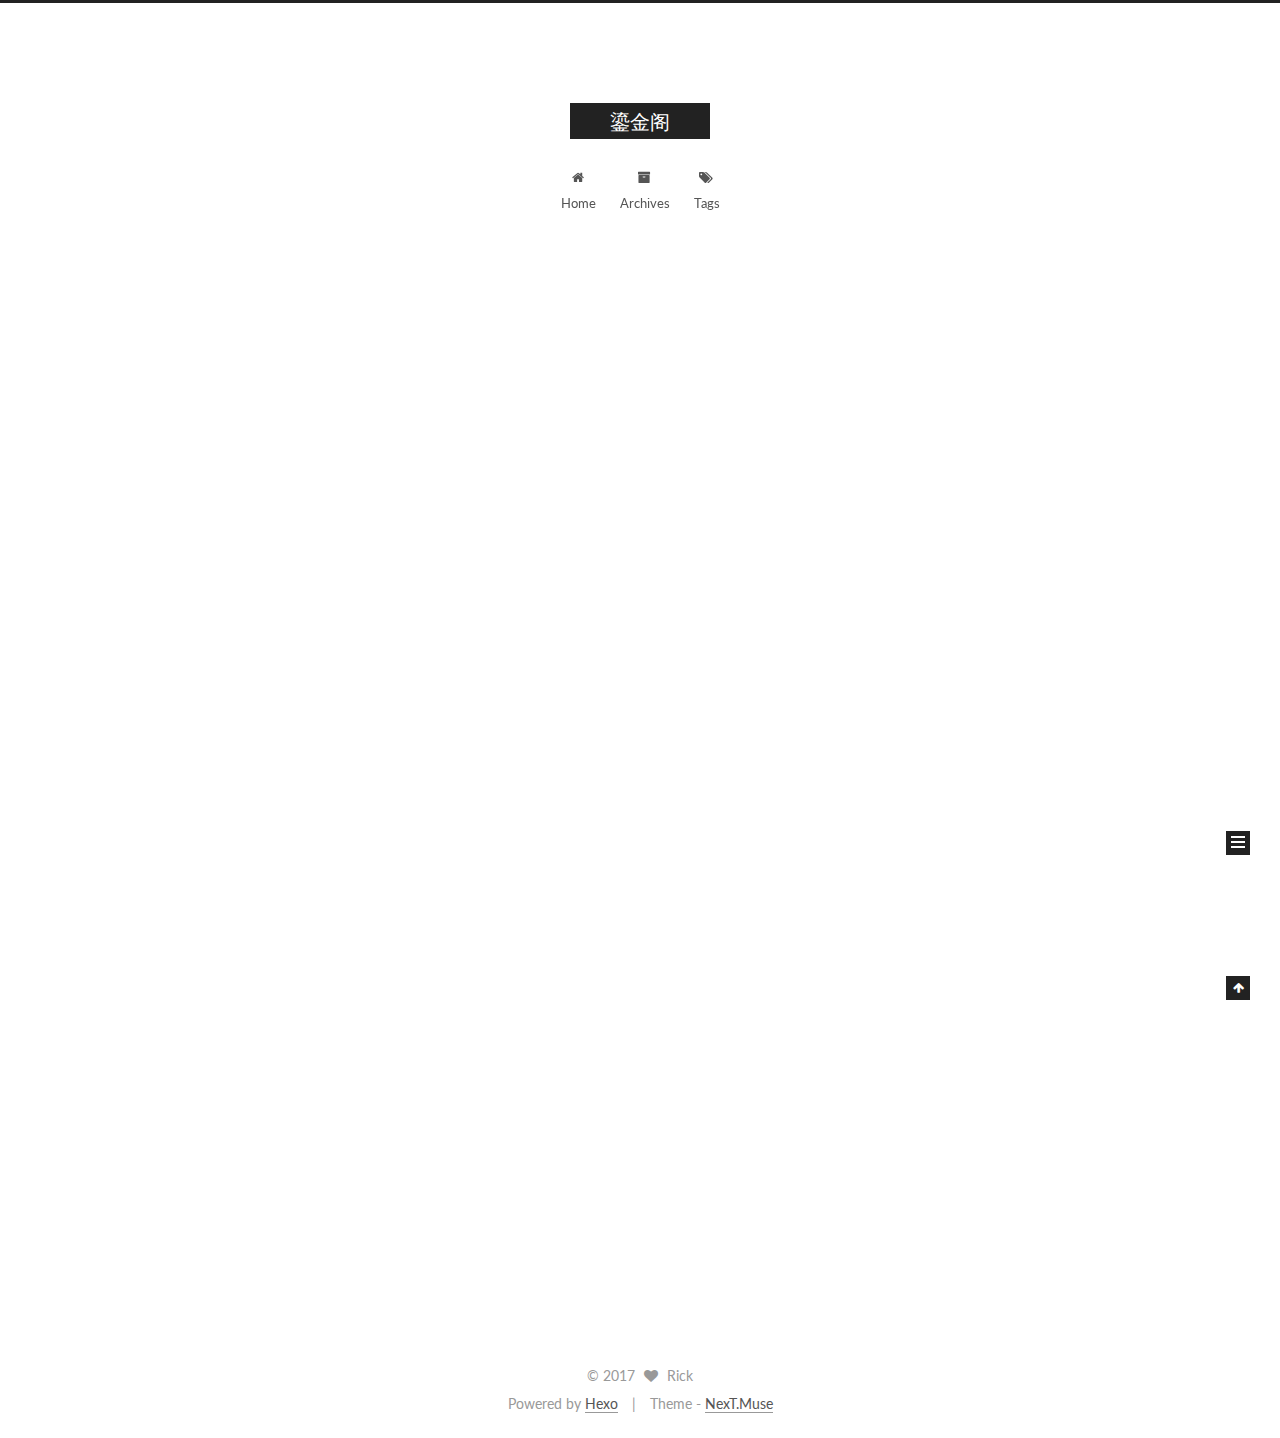
<file: index.html>
<!doctype html>



  


<html class="theme-next muse use-motion" lang="">
<head>
  <meta charset="UTF-8"/>
<meta http-equiv="X-UA-Compatible" content="IE=edge" />
<meta name="viewport" content="width=device-width, initial-scale=1, maximum-scale=1"/>






<meta http-equiv="Cache-Control" content="no-transform" />
<meta http-equiv="Cache-Control" content="no-siteapp" />















  
  
  <link href="/lib/fancybox/source/jquery.fancybox.css?v=2.1.5" rel="stylesheet" type="text/css" />




  
  
  
  

  
    
    
  

  

  

  

  

  
    
    
    <link href="//fonts.googleapis.com/css?family=Lato:300,300italic,400,400italic,700,700italic&subset=latin,latin-ext" rel="stylesheet" type="text/css">
  






<link href="/lib/font-awesome/css/font-awesome.min.css?v=4.6.2" rel="stylesheet" type="text/css" />

<link href="/css/main.css?v=5.1.1" rel="stylesheet" type="text/css" />


  <meta name="keywords" content="Hexo, NexT" />








  <link rel="shortcut icon" type="image/x-icon" href="/favicon.ico?v=5.1.1" />






<meta property="og:type" content="website">
<meta property="og:title" content="鎏金阁">
<meta property="og:url" content="http://yoursite.com/index.html">
<meta property="og:site_name" content="鎏金阁">
<meta name="twitter:card" content="summary">
<meta name="twitter:title" content="鎏金阁">



<script type="text/javascript" id="hexo.configurations">
  var NexT = window.NexT || {};
  var CONFIG = {
    root: '/',
    scheme: 'Muse',
    sidebar: {"position":"left","display":"post","offset":12,"offset_float":0,"b2t":false,"scrollpercent":false},
    fancybox: true,
    motion: true,
    duoshuo: {
      userId: '0',
      author: 'Author'
    },
    algolia: {
      applicationID: '',
      apiKey: '',
      indexName: '',
      hits: {"per_page":10},
      labels: {"input_placeholder":"Search for Posts","hits_empty":"We didn't find any results for the search: ${query}","hits_stats":"${hits} results found in ${time} ms"}
    }
  };
</script>



  <link rel="canonical" href="http://yoursite.com/"/>





  <title>鎏金阁</title>
</head>

<body itemscope itemtype="http://schema.org/WebPage" lang="">

  















  
  
    
  

  <div class="container sidebar-position-left 
   page-home 
 ">
    <div class="headband"></div>

    <header id="header" class="header" itemscope itemtype="http://schema.org/WPHeader">
      <div class="header-inner"><div class="site-brand-wrapper">
  <div class="site-meta ">
    

    <div class="custom-logo-site-title">
      <a href="/"  class="brand" rel="start">
        <span class="logo-line-before"><i></i></span>
        <span class="site-title">鎏金阁</span>
        <span class="logo-line-after"><i></i></span>
      </a>
    </div>
      
        <p class="site-subtitle"></p>
      
  </div>

  <div class="site-nav-toggle">
    <button>
      <span class="btn-bar"></span>
      <span class="btn-bar"></span>
      <span class="btn-bar"></span>
    </button>
  </div>
</div>

<nav class="site-nav">
  

  
    <ul id="menu" class="menu">
      
        
        <li class="menu-item menu-item-home">
          <a href="/" rel="section">
            
              <i class="menu-item-icon fa fa-fw fa-home"></i> <br />
            
            Home
          </a>
        </li>
      
        
        <li class="menu-item menu-item-archives">
          <a href="/archives" rel="section">
            
              <i class="menu-item-icon fa fa-fw fa-archive"></i> <br />
            
            Archives
          </a>
        </li>
      
        
        <li class="menu-item menu-item-tags">
          <a href="/tags" rel="section">
            
              <i class="menu-item-icon fa fa-fw fa-tags"></i> <br />
            
            Tags
          </a>
        </li>
      

      
    </ul>
  

  
</nav>



 </div>
    </header>

    <main id="main" class="main">
      <div class="main-inner">
        <div class="content-wrap">
          <div id="content" class="content">
            
  <section id="posts" class="posts-expand">
    
      

  

  
  
  

  <article class="post post-type-normal " itemscope itemtype="http://schema.org/Article">
    <link itemprop="mainEntityOfPage" href="http://yoursite.com/2017/05/26/hello-world/">

    <span hidden itemprop="author" itemscope itemtype="http://schema.org/Person">
      <meta itemprop="name" content="Rick">
      <meta itemprop="description" content="">
      <meta itemprop="image" content="/images/avatar.gif">
    </span>

    <span hidden itemprop="publisher" itemscope itemtype="http://schema.org/Organization">
      <meta itemprop="name" content="鎏金阁">
    </span>

    
      <header class="post-header">

        
        
          <h1 class="post-title" itemprop="name headline">
                
                <a class="post-title-link" href="/2017/05/26/hello-world/" itemprop="url">Hello World</a></h1>
        

        <div class="post-meta">
          <span class="post-time">
            
              <span class="post-meta-item-icon">
                <i class="fa fa-calendar-o"></i>
              </span>
              
                <span class="post-meta-item-text">Posted on</span>
              
              <time title="Post created" itemprop="dateCreated datePublished" datetime="2017-05-26T02:56:42+08:00">
                2017-05-26
              </time>
            

            

            
          </span>

          

          
            
          

          
          

          

          

          

        </div>
      </header>
    

    <div class="post-body" itemprop="articleBody">

      
      

      
        
          
            <p>Welcome to <a href="https://hexo.io/" target="_blank" rel="external">Hexo</a>! This is your very first post. Check <a href="https://hexo.io/docs/" target="_blank" rel="external">documentation</a> for more info. If you get any problems when using Hexo, you can find the answer in <a href="https://hexo.io/docs/troubleshooting.html" target="_blank" rel="external">troubleshooting</a> or you can ask me on <a href="https://github.com/hexojs/hexo/issues" target="_blank" rel="external">GitHub</a>.</p>
<h2 id="Quick-Start"><a href="#Quick-Start" class="headerlink" title="Quick Start"></a>Quick Start</h2><h3 id="Create-a-new-post"><a href="#Create-a-new-post" class="headerlink" title="Create a new post"></a>Create a new post</h3><figure class="highlight bash"><table><tr><td class="gutter"><pre><div class="line">1</div></pre></td><td class="code"><pre><div class="line">$ hexo new <span class="string">"My New Post"</span></div></pre></td></tr></table></figure>
<p>More info: <a href="https://hexo.io/docs/writing.html" target="_blank" rel="external">Writing</a></p>
<h3 id="Run-server"><a href="#Run-server" class="headerlink" title="Run server"></a>Run server</h3><figure class="highlight bash"><table><tr><td class="gutter"><pre><div class="line">1</div></pre></td><td class="code"><pre><div class="line">$ hexo server</div></pre></td></tr></table></figure>
<p>More info: <a href="https://hexo.io/docs/server.html" target="_blank" rel="external">Server</a></p>
<h3 id="Generate-static-files"><a href="#Generate-static-files" class="headerlink" title="Generate static files"></a>Generate static files</h3><figure class="highlight bash"><table><tr><td class="gutter"><pre><div class="line">1</div></pre></td><td class="code"><pre><div class="line">$ hexo generate</div></pre></td></tr></table></figure>
<p>More info: <a href="https://hexo.io/docs/generating.html" target="_blank" rel="external">Generating</a></p>
<h3 id="Deploy-to-remote-sites"><a href="#Deploy-to-remote-sites" class="headerlink" title="Deploy to remote sites"></a>Deploy to remote sites</h3><figure class="highlight bash"><table><tr><td class="gutter"><pre><div class="line">1</div></pre></td><td class="code"><pre><div class="line">$ hexo deploy</div></pre></td></tr></table></figure>
<p>More info: <a href="https://hexo.io/docs/deployment.html" target="_blank" rel="external">Deployment</a></p>

          
        
      
    </div>

    <div>
      
    </div>

    <div>
      
    </div>

    <div>
      
    </div>

    <footer class="post-footer">
      

      

      

      
      
        <div class="post-eof"></div>
      
    </footer>
  </article>


    
  </section>

  


          </div>
          


          

        </div>
        
          
  
  <div class="sidebar-toggle">
    <div class="sidebar-toggle-line-wrap">
      <span class="sidebar-toggle-line sidebar-toggle-line-first"></span>
      <span class="sidebar-toggle-line sidebar-toggle-line-middle"></span>
      <span class="sidebar-toggle-line sidebar-toggle-line-last"></span>
    </div>
  </div>

  <aside id="sidebar" class="sidebar">
    <div class="sidebar-inner">

      

      

      <section class="site-overview sidebar-panel sidebar-panel-active">
        <div class="site-author motion-element" itemprop="author" itemscope itemtype="http://schema.org/Person">
          <img class="site-author-image" itemprop="image"
               src="/images/avatar.gif"
               alt="Rick" />
          <p class="site-author-name" itemprop="name">Rick</p>
           
              <p class="site-description motion-element" itemprop="description"></p>
          
        </div>
        <nav class="site-state motion-element">

          
            <div class="site-state-item site-state-posts">
              <a href="/archives">
                <span class="site-state-item-count">1</span>
                <span class="site-state-item-name">posts</span>
              </a>
            </div>
          

          

          

        </nav>

        

        <div class="links-of-author motion-element">
          
        </div>

        
        

        
        

        


      </section>

      

      

    </div>
  </aside>


        
      </div>
    </main>

    <footer id="footer" class="footer">
      <div class="footer-inner">
        <div class="copyright" >
  
  &copy; 
  <span itemprop="copyrightYear">2017</span>
  <span class="with-love">
    <i class="fa fa-heart"></i>
  </span>
  <span class="author" itemprop="copyrightHolder">Rick</span>
</div>


<div class="powered-by">
  Powered by <a class="theme-link" href="https://hexo.io">Hexo</a>
</div>

<div class="theme-info">
  Theme -
  <a class="theme-link" href="https://github.com/iissnan/hexo-theme-next">
    NexT.Muse
  </a>
</div>


        

        
      </div>
    </footer>

    
      <div class="back-to-top">
        <i class="fa fa-arrow-up"></i>
        
      </div>
    

  </div>

  

<script type="text/javascript">
  if (Object.prototype.toString.call(window.Promise) !== '[object Function]') {
    window.Promise = null;
  }
</script>









  












  
  <script type="text/javascript" src="/lib/jquery/index.js?v=2.1.3"></script>

  
  <script type="text/javascript" src="/lib/fastclick/lib/fastclick.min.js?v=1.0.6"></script>

  
  <script type="text/javascript" src="/lib/jquery_lazyload/jquery.lazyload.js?v=1.9.7"></script>

  
  <script type="text/javascript" src="/lib/velocity/velocity.min.js?v=1.2.1"></script>

  
  <script type="text/javascript" src="/lib/velocity/velocity.ui.min.js?v=1.2.1"></script>

  
  <script type="text/javascript" src="/lib/fancybox/source/jquery.fancybox.pack.js?v=2.1.5"></script>


  


  <script type="text/javascript" src="/js/src/utils.js?v=5.1.1"></script>

  <script type="text/javascript" src="/js/src/motion.js?v=5.1.1"></script>



  
  

  

  


  <script type="text/javascript" src="/js/src/bootstrap.js?v=5.1.1"></script>



  


  




	





  





  





  






  





  

  

  

  

  

</body>
</html>
</file>
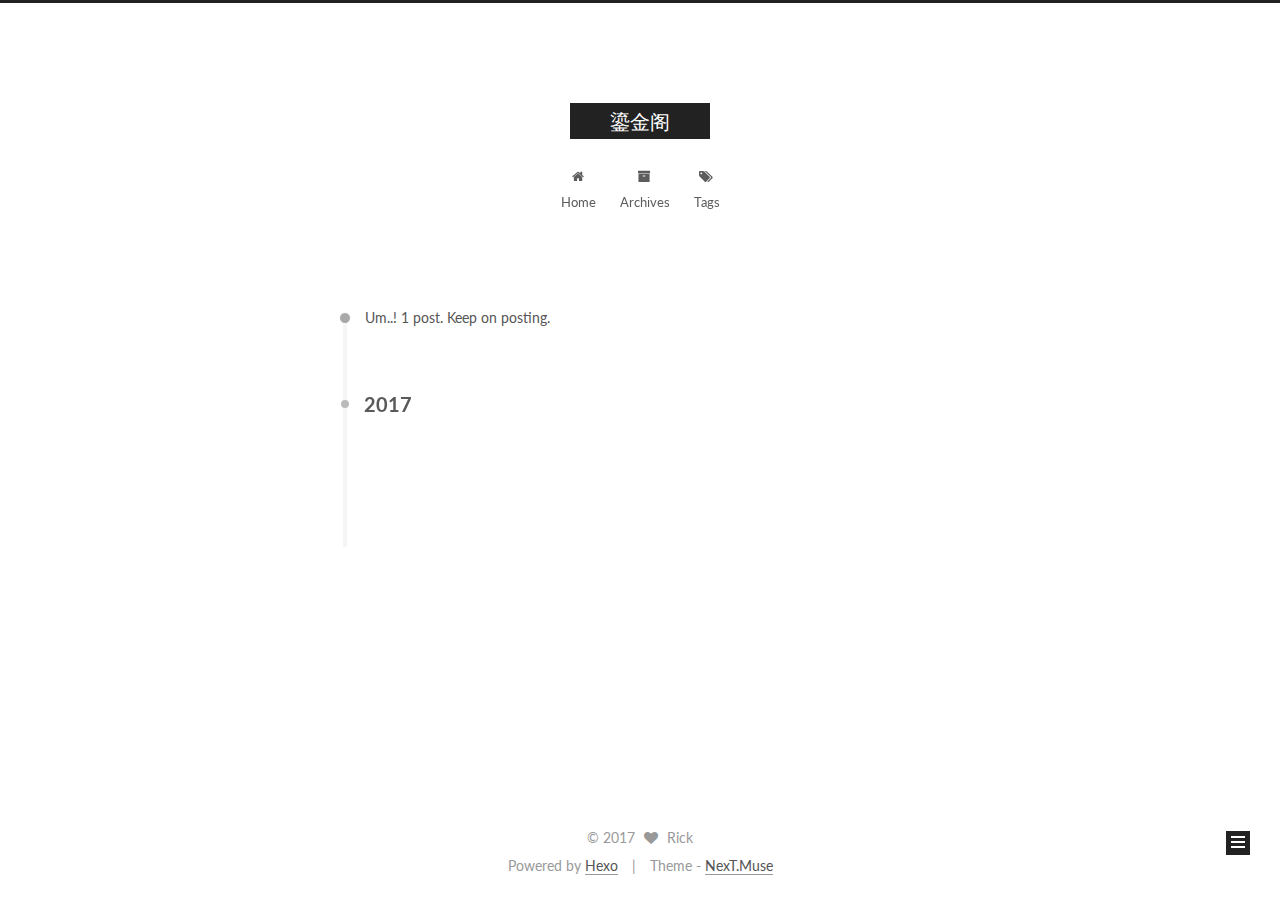
<file: archives/index.html>
<!doctype html>



  


<html class="theme-next muse use-motion" lang="">
<head>
  <meta charset="UTF-8"/>
<meta http-equiv="X-UA-Compatible" content="IE=edge" />
<meta name="viewport" content="width=device-width, initial-scale=1, maximum-scale=1"/>






<meta http-equiv="Cache-Control" content="no-transform" />
<meta http-equiv="Cache-Control" content="no-siteapp" />















  
  
  <link href="/lib/fancybox/source/jquery.fancybox.css?v=2.1.5" rel="stylesheet" type="text/css" />




  
  
  
  

  
    
    
  

  

  

  

  

  
    
    
    <link href="//fonts.googleapis.com/css?family=Lato:300,300italic,400,400italic,700,700italic&subset=latin,latin-ext" rel="stylesheet" type="text/css">
  






<link href="/lib/font-awesome/css/font-awesome.min.css?v=4.6.2" rel="stylesheet" type="text/css" />

<link href="/css/main.css?v=5.1.1" rel="stylesheet" type="text/css" />


  <meta name="keywords" content="Hexo, NexT" />








  <link rel="shortcut icon" type="image/x-icon" href="/favicon.ico?v=5.1.1" />






<meta property="og:type" content="website">
<meta property="og:title" content="鎏金阁">
<meta property="og:url" content="http://yoursite.com/archives/index.html">
<meta property="og:site_name" content="鎏金阁">
<meta name="twitter:card" content="summary">
<meta name="twitter:title" content="鎏金阁">



<script type="text/javascript" id="hexo.configurations">
  var NexT = window.NexT || {};
  var CONFIG = {
    root: '/',
    scheme: 'Muse',
    sidebar: {"position":"left","display":"post","offset":12,"offset_float":0,"b2t":false,"scrollpercent":false},
    fancybox: true,
    motion: true,
    duoshuo: {
      userId: '0',
      author: 'Author'
    },
    algolia: {
      applicationID: '',
      apiKey: '',
      indexName: '',
      hits: {"per_page":10},
      labels: {"input_placeholder":"Search for Posts","hits_empty":"We didn't find any results for the search: ${query}","hits_stats":"${hits} results found in ${time} ms"}
    }
  };
</script>



  <link rel="canonical" href="http://yoursite.com/archives/"/>





  <title>Archive | 鎏金阁</title>
</head>

<body itemscope itemtype="http://schema.org/WebPage" lang="">

  















  
  
    
  

  <div class="container sidebar-position-left  page-archive  ">
    <div class="headband"></div>

    <header id="header" class="header" itemscope itemtype="http://schema.org/WPHeader">
      <div class="header-inner"><div class="site-brand-wrapper">
  <div class="site-meta ">
    

    <div class="custom-logo-site-title">
      <a href="/"  class="brand" rel="start">
        <span class="logo-line-before"><i></i></span>
        <span class="site-title">鎏金阁</span>
        <span class="logo-line-after"><i></i></span>
      </a>
    </div>
      
        <p class="site-subtitle"></p>
      
  </div>

  <div class="site-nav-toggle">
    <button>
      <span class="btn-bar"></span>
      <span class="btn-bar"></span>
      <span class="btn-bar"></span>
    </button>
  </div>
</div>

<nav class="site-nav">
  

  
    <ul id="menu" class="menu">
      
        
        <li class="menu-item menu-item-home">
          <a href="/" rel="section">
            
              <i class="menu-item-icon fa fa-fw fa-home"></i> <br />
            
            Home
          </a>
        </li>
      
        
        <li class="menu-item menu-item-archives">
          <a href="/archives" rel="section">
            
              <i class="menu-item-icon fa fa-fw fa-archive"></i> <br />
            
            Archives
          </a>
        </li>
      
        
        <li class="menu-item menu-item-tags">
          <a href="/tags" rel="section">
            
              <i class="menu-item-icon fa fa-fw fa-tags"></i> <br />
            
            Tags
          </a>
        </li>
      

      
    </ul>
  

  
</nav>



 </div>
    </header>

    <main id="main" class="main">
      <div class="main-inner">
        <div class="content-wrap">
          <div id="content" class="content">
            

  <section id="posts" class="posts-collapse">
    <span class="archive-move-on"></span>

    <span class="archive-page-counter">
      
      
      
        
      
      Um..! 1 post. Keep on posting.
    </span>

    

      
      
      

      
        
        <div class="collection-title">
          <h2 class="archive-year motion-element" id="archive-year-2017">2017</h2>
        </div>
      
      

      

  <article class="post post-type-normal" itemscope itemtype="http://schema.org/Article">
    <header class="post-header">

      <h2 class="post-title">
        
            <a class="post-title-link" href="/2017/05/26/hello-world/" itemprop="url">
              
                <span itemprop="name">Hello World</span>
              
            </a>
        
      </h2>

      <div class="post-meta">
        <time class="post-time" itemprop="dateCreated"
              datetime="2017-05-26T02:56:42+08:00"
              content="2017-05-26" >
          05-26
        </time>
      </div>

    </header>
  </article>



    

  </section>

  



          </div>
          


          

        </div>
        
          
  
  <div class="sidebar-toggle">
    <div class="sidebar-toggle-line-wrap">
      <span class="sidebar-toggle-line sidebar-toggle-line-first"></span>
      <span class="sidebar-toggle-line sidebar-toggle-line-middle"></span>
      <span class="sidebar-toggle-line sidebar-toggle-line-last"></span>
    </div>
  </div>

  <aside id="sidebar" class="sidebar">
    <div class="sidebar-inner">

      

      

      <section class="site-overview sidebar-panel sidebar-panel-active">
        <div class="site-author motion-element" itemprop="author" itemscope itemtype="http://schema.org/Person">
          <img class="site-author-image" itemprop="image"
               src="/images/avatar.gif"
               alt="Rick" />
          <p class="site-author-name" itemprop="name">Rick</p>
           
              <p class="site-description motion-element" itemprop="description"></p>
          
        </div>
        <nav class="site-state motion-element">

          
            <div class="site-state-item site-state-posts">
              <a href="/archives">
                <span class="site-state-item-count">1</span>
                <span class="site-state-item-name">posts</span>
              </a>
            </div>
          

          

          

        </nav>

        

        <div class="links-of-author motion-element">
          
        </div>

        
        

        
        

        


      </section>

      

      

    </div>
  </aside>


        
      </div>
    </main>

    <footer id="footer" class="footer">
      <div class="footer-inner">
        <div class="copyright" >
  
  &copy; 
  <span itemprop="copyrightYear">2017</span>
  <span class="with-love">
    <i class="fa fa-heart"></i>
  </span>
  <span class="author" itemprop="copyrightHolder">Rick</span>
</div>


<div class="powered-by">
  Powered by <a class="theme-link" href="https://hexo.io">Hexo</a>
</div>

<div class="theme-info">
  Theme -
  <a class="theme-link" href="https://github.com/iissnan/hexo-theme-next">
    NexT.Muse
  </a>
</div>


        

        
      </div>
    </footer>

    
      <div class="back-to-top">
        <i class="fa fa-arrow-up"></i>
        
      </div>
    

  </div>

  

<script type="text/javascript">
  if (Object.prototype.toString.call(window.Promise) !== '[object Function]') {
    window.Promise = null;
  }
</script>









  












  
  <script type="text/javascript" src="/lib/jquery/index.js?v=2.1.3"></script>

  
  <script type="text/javascript" src="/lib/fastclick/lib/fastclick.min.js?v=1.0.6"></script>

  
  <script type="text/javascript" src="/lib/jquery_lazyload/jquery.lazyload.js?v=1.9.7"></script>

  
  <script type="text/javascript" src="/lib/velocity/velocity.min.js?v=1.2.1"></script>

  
  <script type="text/javascript" src="/lib/velocity/velocity.ui.min.js?v=1.2.1"></script>

  
  <script type="text/javascript" src="/lib/fancybox/source/jquery.fancybox.pack.js?v=2.1.5"></script>


  


  <script type="text/javascript" src="/js/src/utils.js?v=5.1.1"></script>

  <script type="text/javascript" src="/js/src/motion.js?v=5.1.1"></script>



  
  

  
  
    <script type="text/javascript" id="motion.page.archive">
      $('.archive-year').velocity('transition.slideLeftIn');
    </script>
  


  


  <script type="text/javascript" src="/js/src/bootstrap.js?v=5.1.1"></script>



  


  




	





  





  





  






  





  

  

  

  

  

</body>
</html>
</file>
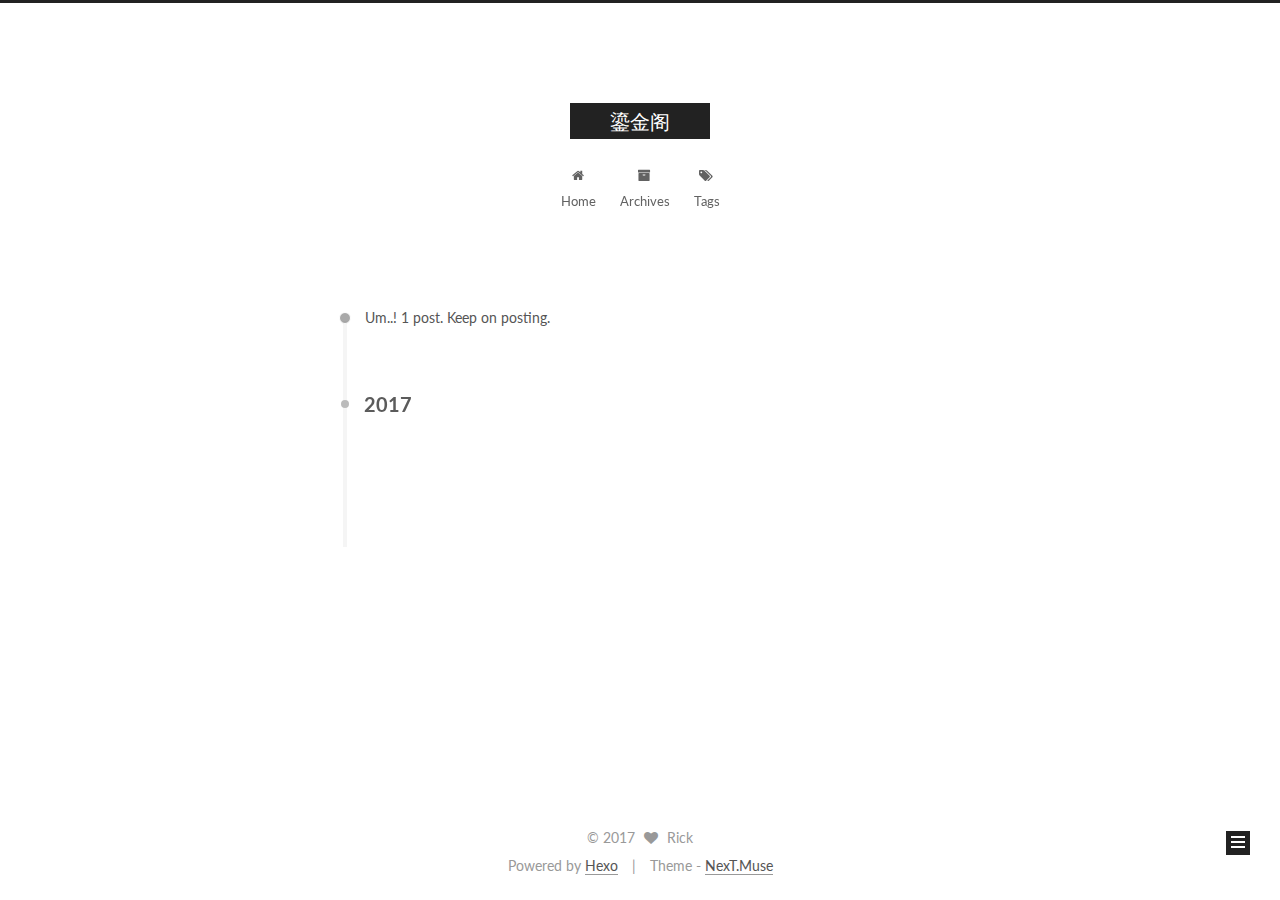
<file: archives/2017/index.html>
<!doctype html>



  


<html class="theme-next muse use-motion" lang="">
<head>
  <meta charset="UTF-8"/>
<meta http-equiv="X-UA-Compatible" content="IE=edge" />
<meta name="viewport" content="width=device-width, initial-scale=1, maximum-scale=1"/>






<meta http-equiv="Cache-Control" content="no-transform" />
<meta http-equiv="Cache-Control" content="no-siteapp" />















  
  
  <link href="/lib/fancybox/source/jquery.fancybox.css?v=2.1.5" rel="stylesheet" type="text/css" />




  
  
  
  

  
    
    
  

  

  

  

  

  
    
    
    <link href="//fonts.googleapis.com/css?family=Lato:300,300italic,400,400italic,700,700italic&subset=latin,latin-ext" rel="stylesheet" type="text/css">
  






<link href="/lib/font-awesome/css/font-awesome.min.css?v=4.6.2" rel="stylesheet" type="text/css" />

<link href="/css/main.css?v=5.1.1" rel="stylesheet" type="text/css" />


  <meta name="keywords" content="Hexo, NexT" />








  <link rel="shortcut icon" type="image/x-icon" href="/favicon.ico?v=5.1.1" />






<meta property="og:type" content="website">
<meta property="og:title" content="鎏金阁">
<meta property="og:url" content="http://yoursite.com/archives/2017/index.html">
<meta property="og:site_name" content="鎏金阁">
<meta name="twitter:card" content="summary">
<meta name="twitter:title" content="鎏金阁">



<script type="text/javascript" id="hexo.configurations">
  var NexT = window.NexT || {};
  var CONFIG = {
    root: '/',
    scheme: 'Muse',
    sidebar: {"position":"left","display":"post","offset":12,"offset_float":0,"b2t":false,"scrollpercent":false},
    fancybox: true,
    motion: true,
    duoshuo: {
      userId: '0',
      author: 'Author'
    },
    algolia: {
      applicationID: '',
      apiKey: '',
      indexName: '',
      hits: {"per_page":10},
      labels: {"input_placeholder":"Search for Posts","hits_empty":"We didn't find any results for the search: ${query}","hits_stats":"${hits} results found in ${time} ms"}
    }
  };
</script>



  <link rel="canonical" href="http://yoursite.com/archives/2017/"/>





  <title>Archive | 鎏金阁</title>
</head>

<body itemscope itemtype="http://schema.org/WebPage" lang="">

  















  
  
    
  

  <div class="container sidebar-position-left  page-archive  ">
    <div class="headband"></div>

    <header id="header" class="header" itemscope itemtype="http://schema.org/WPHeader">
      <div class="header-inner"><div class="site-brand-wrapper">
  <div class="site-meta ">
    

    <div class="custom-logo-site-title">
      <a href="/"  class="brand" rel="start">
        <span class="logo-line-before"><i></i></span>
        <span class="site-title">鎏金阁</span>
        <span class="logo-line-after"><i></i></span>
      </a>
    </div>
      
        <p class="site-subtitle"></p>
      
  </div>

  <div class="site-nav-toggle">
    <button>
      <span class="btn-bar"></span>
      <span class="btn-bar"></span>
      <span class="btn-bar"></span>
    </button>
  </div>
</div>

<nav class="site-nav">
  

  
    <ul id="menu" class="menu">
      
        
        <li class="menu-item menu-item-home">
          <a href="/" rel="section">
            
              <i class="menu-item-icon fa fa-fw fa-home"></i> <br />
            
            Home
          </a>
        </li>
      
        
        <li class="menu-item menu-item-archives">
          <a href="/archives" rel="section">
            
              <i class="menu-item-icon fa fa-fw fa-archive"></i> <br />
            
            Archives
          </a>
        </li>
      
        
        <li class="menu-item menu-item-tags">
          <a href="/tags" rel="section">
            
              <i class="menu-item-icon fa fa-fw fa-tags"></i> <br />
            
            Tags
          </a>
        </li>
      

      
    </ul>
  

  
</nav>



 </div>
    </header>

    <main id="main" class="main">
      <div class="main-inner">
        <div class="content-wrap">
          <div id="content" class="content">
            

  <section id="posts" class="posts-collapse">
    <span class="archive-move-on"></span>

    <span class="archive-page-counter">
      
      
      
        
      
      Um..! 1 post. Keep on posting.
    </span>

    

      
      
      

      
        
        <div class="collection-title">
          <h2 class="archive-year motion-element" id="archive-year-2017">2017</h2>
        </div>
      
      

      

  <article class="post post-type-normal" itemscope itemtype="http://schema.org/Article">
    <header class="post-header">

      <h2 class="post-title">
        
            <a class="post-title-link" href="/2017/05/26/hello-world/" itemprop="url">
              
                <span itemprop="name">Hello World</span>
              
            </a>
        
      </h2>

      <div class="post-meta">
        <time class="post-time" itemprop="dateCreated"
              datetime="2017-05-26T02:56:42+08:00"
              content="2017-05-26" >
          05-26
        </time>
      </div>

    </header>
  </article>



    

  </section>

  



          </div>
          


          

        </div>
        
          
  
  <div class="sidebar-toggle">
    <div class="sidebar-toggle-line-wrap">
      <span class="sidebar-toggle-line sidebar-toggle-line-first"></span>
      <span class="sidebar-toggle-line sidebar-toggle-line-middle"></span>
      <span class="sidebar-toggle-line sidebar-toggle-line-last"></span>
    </div>
  </div>

  <aside id="sidebar" class="sidebar">
    <div class="sidebar-inner">

      

      

      <section class="site-overview sidebar-panel sidebar-panel-active">
        <div class="site-author motion-element" itemprop="author" itemscope itemtype="http://schema.org/Person">
          <img class="site-author-image" itemprop="image"
               src="/images/avatar.gif"
               alt="Rick" />
          <p class="site-author-name" itemprop="name">Rick</p>
           
              <p class="site-description motion-element" itemprop="description"></p>
          
        </div>
        <nav class="site-state motion-element">

          
            <div class="site-state-item site-state-posts">
              <a href="/archives">
                <span class="site-state-item-count">1</span>
                <span class="site-state-item-name">posts</span>
              </a>
            </div>
          

          

          

        </nav>

        

        <div class="links-of-author motion-element">
          
        </div>

        
        

        
        

        


      </section>

      

      

    </div>
  </aside>


        
      </div>
    </main>

    <footer id="footer" class="footer">
      <div class="footer-inner">
        <div class="copyright" >
  
  &copy; 
  <span itemprop="copyrightYear">2017</span>
  <span class="with-love">
    <i class="fa fa-heart"></i>
  </span>
  <span class="author" itemprop="copyrightHolder">Rick</span>
</div>


<div class="powered-by">
  Powered by <a class="theme-link" href="https://hexo.io">Hexo</a>
</div>

<div class="theme-info">
  Theme -
  <a class="theme-link" href="https://github.com/iissnan/hexo-theme-next">
    NexT.Muse
  </a>
</div>


        

        
      </div>
    </footer>

    
      <div class="back-to-top">
        <i class="fa fa-arrow-up"></i>
        
      </div>
    

  </div>

  

<script type="text/javascript">
  if (Object.prototype.toString.call(window.Promise) !== '[object Function]') {
    window.Promise = null;
  }
</script>









  












  
  <script type="text/javascript" src="/lib/jquery/index.js?v=2.1.3"></script>

  
  <script type="text/javascript" src="/lib/fastclick/lib/fastclick.min.js?v=1.0.6"></script>

  
  <script type="text/javascript" src="/lib/jquery_lazyload/jquery.lazyload.js?v=1.9.7"></script>

  
  <script type="text/javascript" src="/lib/velocity/velocity.min.js?v=1.2.1"></script>

  
  <script type="text/javascript" src="/lib/velocity/velocity.ui.min.js?v=1.2.1"></script>

  
  <script type="text/javascript" src="/lib/fancybox/source/jquery.fancybox.pack.js?v=2.1.5"></script>


  


  <script type="text/javascript" src="/js/src/utils.js?v=5.1.1"></script>

  <script type="text/javascript" src="/js/src/motion.js?v=5.1.1"></script>



  
  

  
  
    <script type="text/javascript" id="motion.page.archive">
      $('.archive-year').velocity('transition.slideLeftIn');
    </script>
  


  


  <script type="text/javascript" src="/js/src/bootstrap.js?v=5.1.1"></script>



  


  




	





  





  





  






  





  

  

  

  

  

</body>
</html>
</file>
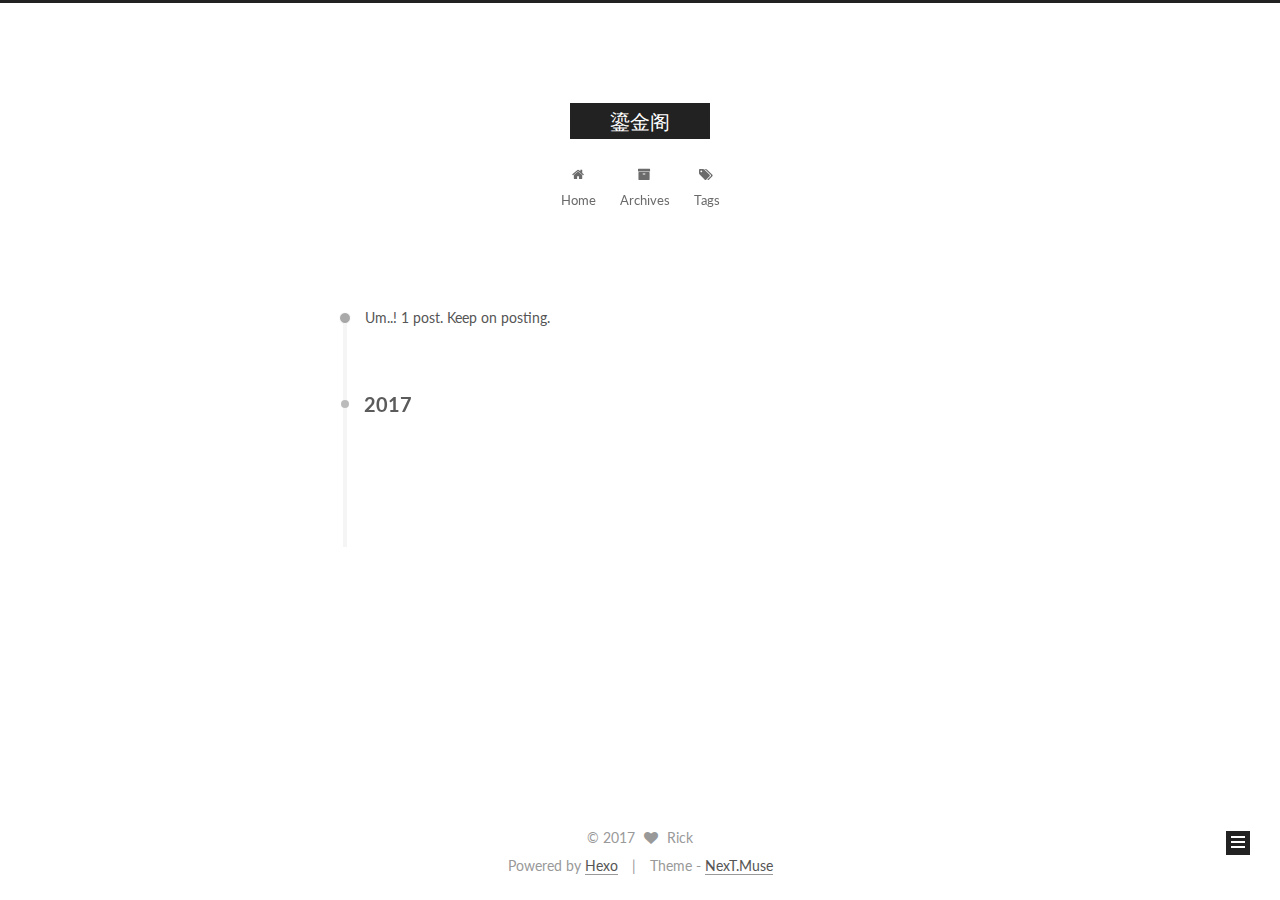
<file: archives/2017/05/index.html>
<!doctype html>



  


<html class="theme-next muse use-motion" lang="">
<head>
  <meta charset="UTF-8"/>
<meta http-equiv="X-UA-Compatible" content="IE=edge" />
<meta name="viewport" content="width=device-width, initial-scale=1, maximum-scale=1"/>






<meta http-equiv="Cache-Control" content="no-transform" />
<meta http-equiv="Cache-Control" content="no-siteapp" />















  
  
  <link href="/lib/fancybox/source/jquery.fancybox.css?v=2.1.5" rel="stylesheet" type="text/css" />




  
  
  
  

  
    
    
  

  

  

  

  

  
    
    
    <link href="//fonts.googleapis.com/css?family=Lato:300,300italic,400,400italic,700,700italic&subset=latin,latin-ext" rel="stylesheet" type="text/css">
  






<link href="/lib/font-awesome/css/font-awesome.min.css?v=4.6.2" rel="stylesheet" type="text/css" />

<link href="/css/main.css?v=5.1.1" rel="stylesheet" type="text/css" />


  <meta name="keywords" content="Hexo, NexT" />








  <link rel="shortcut icon" type="image/x-icon" href="/favicon.ico?v=5.1.1" />






<meta property="og:type" content="website">
<meta property="og:title" content="鎏金阁">
<meta property="og:url" content="http://yoursite.com/archives/2017/05/index.html">
<meta property="og:site_name" content="鎏金阁">
<meta name="twitter:card" content="summary">
<meta name="twitter:title" content="鎏金阁">



<script type="text/javascript" id="hexo.configurations">
  var NexT = window.NexT || {};
  var CONFIG = {
    root: '/',
    scheme: 'Muse',
    sidebar: {"position":"left","display":"post","offset":12,"offset_float":0,"b2t":false,"scrollpercent":false},
    fancybox: true,
    motion: true,
    duoshuo: {
      userId: '0',
      author: 'Author'
    },
    algolia: {
      applicationID: '',
      apiKey: '',
      indexName: '',
      hits: {"per_page":10},
      labels: {"input_placeholder":"Search for Posts","hits_empty":"We didn't find any results for the search: ${query}","hits_stats":"${hits} results found in ${time} ms"}
    }
  };
</script>



  <link rel="canonical" href="http://yoursite.com/archives/2017/05/"/>





  <title>Archive | 鎏金阁</title>
</head>

<body itemscope itemtype="http://schema.org/WebPage" lang="">

  















  
  
    
  

  <div class="container sidebar-position-left  page-archive  ">
    <div class="headband"></div>

    <header id="header" class="header" itemscope itemtype="http://schema.org/WPHeader">
      <div class="header-inner"><div class="site-brand-wrapper">
  <div class="site-meta ">
    

    <div class="custom-logo-site-title">
      <a href="/"  class="brand" rel="start">
        <span class="logo-line-before"><i></i></span>
        <span class="site-title">鎏金阁</span>
        <span class="logo-line-after"><i></i></span>
      </a>
    </div>
      
        <p class="site-subtitle"></p>
      
  </div>

  <div class="site-nav-toggle">
    <button>
      <span class="btn-bar"></span>
      <span class="btn-bar"></span>
      <span class="btn-bar"></span>
    </button>
  </div>
</div>

<nav class="site-nav">
  

  
    <ul id="menu" class="menu">
      
        
        <li class="menu-item menu-item-home">
          <a href="/" rel="section">
            
              <i class="menu-item-icon fa fa-fw fa-home"></i> <br />
            
            Home
          </a>
        </li>
      
        
        <li class="menu-item menu-item-archives">
          <a href="/archives" rel="section">
            
              <i class="menu-item-icon fa fa-fw fa-archive"></i> <br />
            
            Archives
          </a>
        </li>
      
        
        <li class="menu-item menu-item-tags">
          <a href="/tags" rel="section">
            
              <i class="menu-item-icon fa fa-fw fa-tags"></i> <br />
            
            Tags
          </a>
        </li>
      

      
    </ul>
  

  
</nav>



 </div>
    </header>

    <main id="main" class="main">
      <div class="main-inner">
        <div class="content-wrap">
          <div id="content" class="content">
            

  <section id="posts" class="posts-collapse">
    <span class="archive-move-on"></span>

    <span class="archive-page-counter">
      
      
      
        
      
      Um..! 1 post. Keep on posting.
    </span>

    

      
      
      

      
        
        <div class="collection-title">
          <h2 class="archive-year motion-element" id="archive-year-2017">2017</h2>
        </div>
      
      

      

  <article class="post post-type-normal" itemscope itemtype="http://schema.org/Article">
    <header class="post-header">

      <h2 class="post-title">
        
            <a class="post-title-link" href="/2017/05/26/hello-world/" itemprop="url">
              
                <span itemprop="name">Hello World</span>
              
            </a>
        
      </h2>

      <div class="post-meta">
        <time class="post-time" itemprop="dateCreated"
              datetime="2017-05-26T02:56:42+08:00"
              content="2017-05-26" >
          05-26
        </time>
      </div>

    </header>
  </article>



    

  </section>

  



          </div>
          


          

        </div>
        
          
  
  <div class="sidebar-toggle">
    <div class="sidebar-toggle-line-wrap">
      <span class="sidebar-toggle-line sidebar-toggle-line-first"></span>
      <span class="sidebar-toggle-line sidebar-toggle-line-middle"></span>
      <span class="sidebar-toggle-line sidebar-toggle-line-last"></span>
    </div>
  </div>

  <aside id="sidebar" class="sidebar">
    <div class="sidebar-inner">

      

      

      <section class="site-overview sidebar-panel sidebar-panel-active">
        <div class="site-author motion-element" itemprop="author" itemscope itemtype="http://schema.org/Person">
          <img class="site-author-image" itemprop="image"
               src="/images/avatar.gif"
               alt="Rick" />
          <p class="site-author-name" itemprop="name">Rick</p>
           
              <p class="site-description motion-element" itemprop="description"></p>
          
        </div>
        <nav class="site-state motion-element">

          
            <div class="site-state-item site-state-posts">
              <a href="/archives">
                <span class="site-state-item-count">1</span>
                <span class="site-state-item-name">posts</span>
              </a>
            </div>
          

          

          

        </nav>

        

        <div class="links-of-author motion-element">
          
        </div>

        
        

        
        

        


      </section>

      

      

    </div>
  </aside>


        
      </div>
    </main>

    <footer id="footer" class="footer">
      <div class="footer-inner">
        <div class="copyright" >
  
  &copy; 
  <span itemprop="copyrightYear">2017</span>
  <span class="with-love">
    <i class="fa fa-heart"></i>
  </span>
  <span class="author" itemprop="copyrightHolder">Rick</span>
</div>


<div class="powered-by">
  Powered by <a class="theme-link" href="https://hexo.io">Hexo</a>
</div>

<div class="theme-info">
  Theme -
  <a class="theme-link" href="https://github.com/iissnan/hexo-theme-next">
    NexT.Muse
  </a>
</div>


        

        
      </div>
    </footer>

    
      <div class="back-to-top">
        <i class="fa fa-arrow-up"></i>
        
      </div>
    

  </div>

  

<script type="text/javascript">
  if (Object.prototype.toString.call(window.Promise) !== '[object Function]') {
    window.Promise = null;
  }
</script>









  












  
  <script type="text/javascript" src="/lib/jquery/index.js?v=2.1.3"></script>

  
  <script type="text/javascript" src="/lib/fastclick/lib/fastclick.min.js?v=1.0.6"></script>

  
  <script type="text/javascript" src="/lib/jquery_lazyload/jquery.lazyload.js?v=1.9.7"></script>

  
  <script type="text/javascript" src="/lib/velocity/velocity.min.js?v=1.2.1"></script>

  
  <script type="text/javascript" src="/lib/velocity/velocity.ui.min.js?v=1.2.1"></script>

  
  <script type="text/javascript" src="/lib/fancybox/source/jquery.fancybox.pack.js?v=2.1.5"></script>


  


  <script type="text/javascript" src="/js/src/utils.js?v=5.1.1"></script>

  <script type="text/javascript" src="/js/src/motion.js?v=5.1.1"></script>



  
  

  
  
    <script type="text/javascript" id="motion.page.archive">
      $('.archive-year').velocity('transition.slideLeftIn');
    </script>
  


  


  <script type="text/javascript" src="/js/src/bootstrap.js?v=5.1.1"></script>



  


  




	





  





  





  






  





  

  

  

  

  

</body>
</html>
</file>
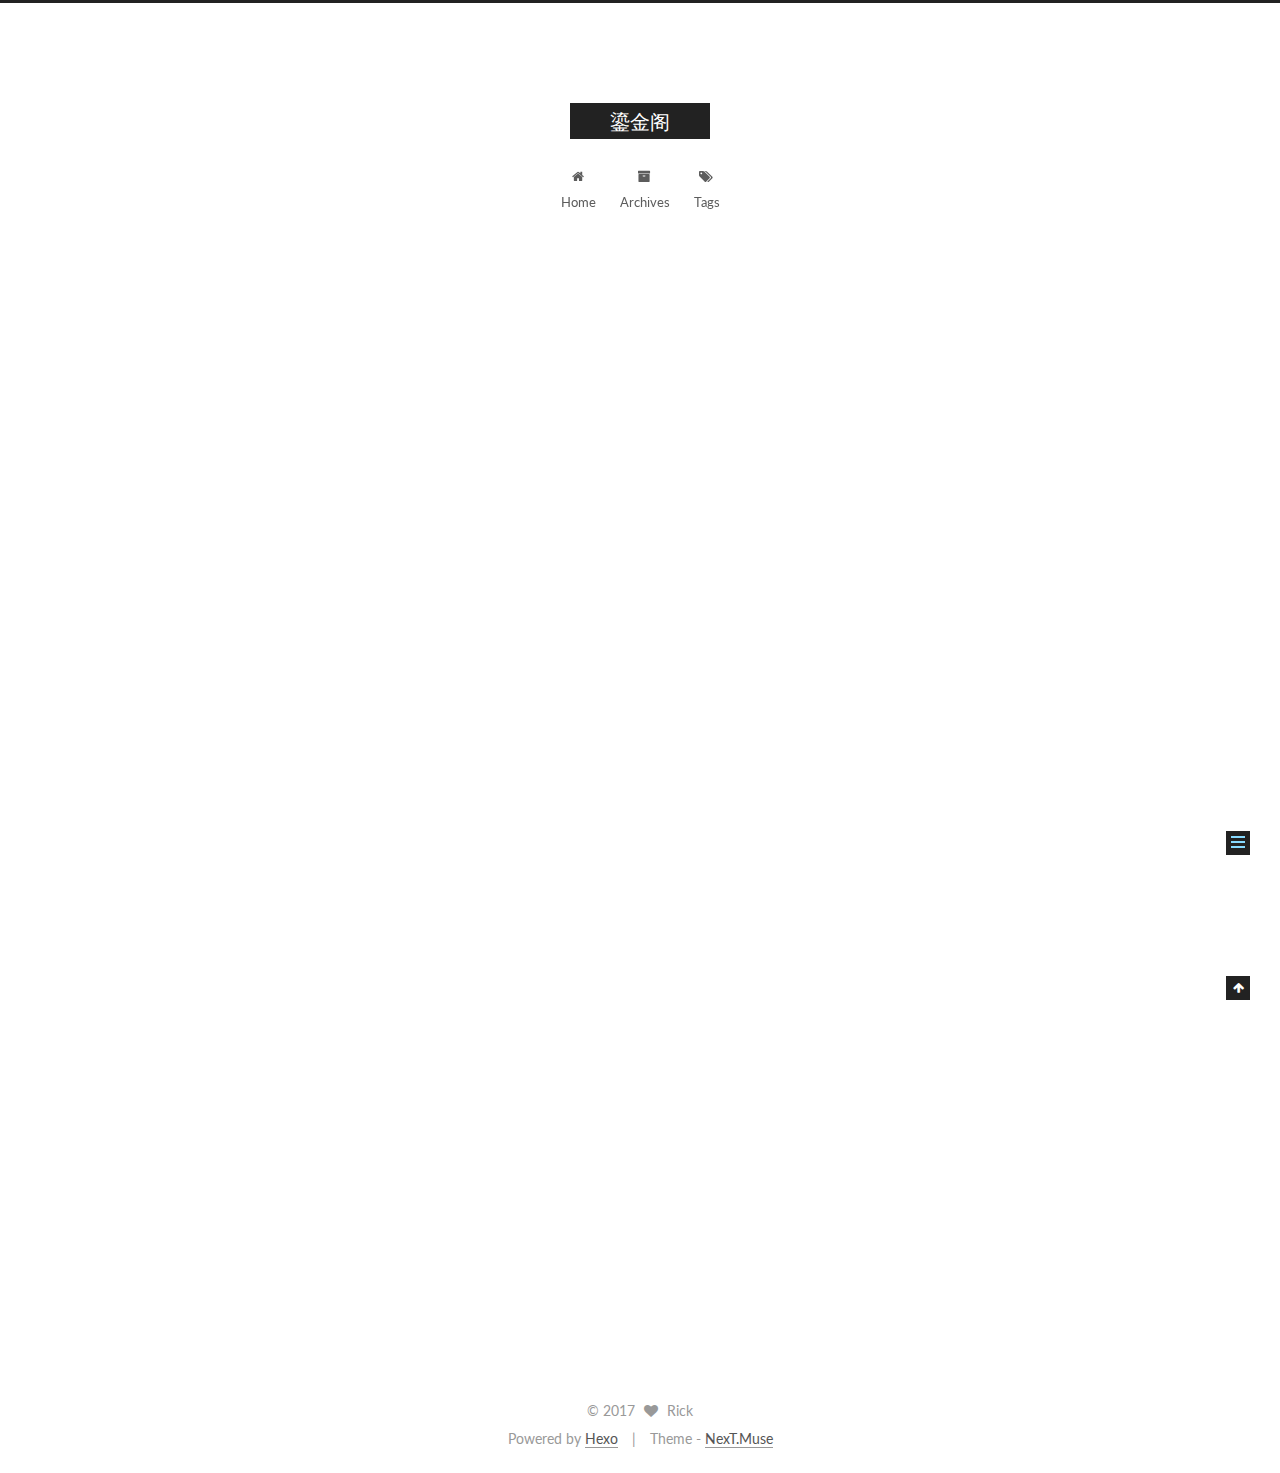
<file: 2017/05/26/hello-world/index.html>
<!doctype html>



  


<html class="theme-next muse use-motion" lang="">
<head>
  <meta charset="UTF-8"/>
<meta http-equiv="X-UA-Compatible" content="IE=edge" />
<meta name="viewport" content="width=device-width, initial-scale=1, maximum-scale=1"/>






<meta http-equiv="Cache-Control" content="no-transform" />
<meta http-equiv="Cache-Control" content="no-siteapp" />















  
  
  <link href="/lib/fancybox/source/jquery.fancybox.css?v=2.1.5" rel="stylesheet" type="text/css" />




  
  
  
  

  
    
    
  

  

  

  

  

  
    
    
    <link href="//fonts.googleapis.com/css?family=Lato:300,300italic,400,400italic,700,700italic&subset=latin,latin-ext" rel="stylesheet" type="text/css">
  






<link href="/lib/font-awesome/css/font-awesome.min.css?v=4.6.2" rel="stylesheet" type="text/css" />

<link href="/css/main.css?v=5.1.1" rel="stylesheet" type="text/css" />


  <meta name="keywords" content="Hexo, NexT" />








  <link rel="shortcut icon" type="image/x-icon" href="/favicon.ico?v=5.1.1" />






<meta name="description" content="Welcome to Hexo! This is your very first post. Check documentation for more info. If you get any problems when using Hexo, you can find the answer in troubleshooting or you can ask me on GitHub. Quick">
<meta property="og:type" content="article">
<meta property="og:title" content="Hello World">
<meta property="og:url" content="http://yoursite.com/2017/05/26/hello-world/index.html">
<meta property="og:site_name" content="鎏金阁">
<meta property="og:description" content="Welcome to Hexo! This is your very first post. Check documentation for more info. If you get any problems when using Hexo, you can find the answer in troubleshooting or you can ask me on GitHub. Quick">
<meta property="og:updated_time" content="2017-05-25T18:56:42.000Z">
<meta name="twitter:card" content="summary">
<meta name="twitter:title" content="Hello World">
<meta name="twitter:description" content="Welcome to Hexo! This is your very first post. Check documentation for more info. If you get any problems when using Hexo, you can find the answer in troubleshooting or you can ask me on GitHub. Quick">



<script type="text/javascript" id="hexo.configurations">
  var NexT = window.NexT || {};
  var CONFIG = {
    root: '/',
    scheme: 'Muse',
    sidebar: {"position":"left","display":"post","offset":12,"offset_float":0,"b2t":false,"scrollpercent":false},
    fancybox: true,
    motion: true,
    duoshuo: {
      userId: '0',
      author: 'Author'
    },
    algolia: {
      applicationID: '',
      apiKey: '',
      indexName: '',
      hits: {"per_page":10},
      labels: {"input_placeholder":"Search for Posts","hits_empty":"We didn't find any results for the search: ${query}","hits_stats":"${hits} results found in ${time} ms"}
    }
  };
</script>



  <link rel="canonical" href="http://yoursite.com/2017/05/26/hello-world/"/>





  <title>Hello World | 鎏金阁</title>
</head>

<body itemscope itemtype="http://schema.org/WebPage" lang="">

  















  
  
    
  

  <div class="container sidebar-position-left page-post-detail ">
    <div class="headband"></div>

    <header id="header" class="header" itemscope itemtype="http://schema.org/WPHeader">
      <div class="header-inner"><div class="site-brand-wrapper">
  <div class="site-meta ">
    

    <div class="custom-logo-site-title">
      <a href="/"  class="brand" rel="start">
        <span class="logo-line-before"><i></i></span>
        <span class="site-title">鎏金阁</span>
        <span class="logo-line-after"><i></i></span>
      </a>
    </div>
      
        <p class="site-subtitle"></p>
      
  </div>

  <div class="site-nav-toggle">
    <button>
      <span class="btn-bar"></span>
      <span class="btn-bar"></span>
      <span class="btn-bar"></span>
    </button>
  </div>
</div>

<nav class="site-nav">
  

  
    <ul id="menu" class="menu">
      
        
        <li class="menu-item menu-item-home">
          <a href="/" rel="section">
            
              <i class="menu-item-icon fa fa-fw fa-home"></i> <br />
            
            Home
          </a>
        </li>
      
        
        <li class="menu-item menu-item-archives">
          <a href="/archives" rel="section">
            
              <i class="menu-item-icon fa fa-fw fa-archive"></i> <br />
            
            Archives
          </a>
        </li>
      
        
        <li class="menu-item menu-item-tags">
          <a href="/tags" rel="section">
            
              <i class="menu-item-icon fa fa-fw fa-tags"></i> <br />
            
            Tags
          </a>
        </li>
      

      
    </ul>
  

  
</nav>



 </div>
    </header>

    <main id="main" class="main">
      <div class="main-inner">
        <div class="content-wrap">
          <div id="content" class="content">
            

  <div id="posts" class="posts-expand">
    

  

  
  
  

  <article class="post post-type-normal " itemscope itemtype="http://schema.org/Article">
    <link itemprop="mainEntityOfPage" href="http://yoursite.com/2017/05/26/hello-world/">

    <span hidden itemprop="author" itemscope itemtype="http://schema.org/Person">
      <meta itemprop="name" content="Rick">
      <meta itemprop="description" content="">
      <meta itemprop="image" content="/images/avatar.gif">
    </span>

    <span hidden itemprop="publisher" itemscope itemtype="http://schema.org/Organization">
      <meta itemprop="name" content="鎏金阁">
    </span>

    
      <header class="post-header">

        
        
          <h1 class="post-title" itemprop="name headline">Hello World</h1>
        

        <div class="post-meta">
          <span class="post-time">
            
              <span class="post-meta-item-icon">
                <i class="fa fa-calendar-o"></i>
              </span>
              
                <span class="post-meta-item-text">Posted on</span>
              
              <time title="Post created" itemprop="dateCreated datePublished" datetime="2017-05-26T02:56:42+08:00">
                2017-05-26
              </time>
            

            

            
          </span>

          

          
            
          

          
          

          

          

          

        </div>
      </header>
    

    <div class="post-body" itemprop="articleBody">

      
      

      
        <p>Welcome to <a href="https://hexo.io/" target="_blank" rel="external">Hexo</a>! This is your very first post. Check <a href="https://hexo.io/docs/" target="_blank" rel="external">documentation</a> for more info. If you get any problems when using Hexo, you can find the answer in <a href="https://hexo.io/docs/troubleshooting.html" target="_blank" rel="external">troubleshooting</a> or you can ask me on <a href="https://github.com/hexojs/hexo/issues" target="_blank" rel="external">GitHub</a>.</p>
<h2 id="Quick-Start"><a href="#Quick-Start" class="headerlink" title="Quick Start"></a>Quick Start</h2><h3 id="Create-a-new-post"><a href="#Create-a-new-post" class="headerlink" title="Create a new post"></a>Create a new post</h3><figure class="highlight bash"><table><tr><td class="gutter"><pre><div class="line">1</div></pre></td><td class="code"><pre><div class="line">$ hexo new <span class="string">"My New Post"</span></div></pre></td></tr></table></figure>
<p>More info: <a href="https://hexo.io/docs/writing.html" target="_blank" rel="external">Writing</a></p>
<h3 id="Run-server"><a href="#Run-server" class="headerlink" title="Run server"></a>Run server</h3><figure class="highlight bash"><table><tr><td class="gutter"><pre><div class="line">1</div></pre></td><td class="code"><pre><div class="line">$ hexo server</div></pre></td></tr></table></figure>
<p>More info: <a href="https://hexo.io/docs/server.html" target="_blank" rel="external">Server</a></p>
<h3 id="Generate-static-files"><a href="#Generate-static-files" class="headerlink" title="Generate static files"></a>Generate static files</h3><figure class="highlight bash"><table><tr><td class="gutter"><pre><div class="line">1</div></pre></td><td class="code"><pre><div class="line">$ hexo generate</div></pre></td></tr></table></figure>
<p>More info: <a href="https://hexo.io/docs/generating.html" target="_blank" rel="external">Generating</a></p>
<h3 id="Deploy-to-remote-sites"><a href="#Deploy-to-remote-sites" class="headerlink" title="Deploy to remote sites"></a>Deploy to remote sites</h3><figure class="highlight bash"><table><tr><td class="gutter"><pre><div class="line">1</div></pre></td><td class="code"><pre><div class="line">$ hexo deploy</div></pre></td></tr></table></figure>
<p>More info: <a href="https://hexo.io/docs/deployment.html" target="_blank" rel="external">Deployment</a></p>

      
    </div>

    <div>
      
        

      
    </div>

    <div>
      
        

      
    </div>

    <div>
      
        

      
    </div>

    <footer class="post-footer">
      

      
        
      

      

      
      
    </footer>
  </article>



    <div class="post-spread">
      
    </div>
  </div>


          </div>
          


          
  <div class="comments" id="comments">
    
  </div>


        </div>
        
          
  
  <div class="sidebar-toggle">
    <div class="sidebar-toggle-line-wrap">
      <span class="sidebar-toggle-line sidebar-toggle-line-first"></span>
      <span class="sidebar-toggle-line sidebar-toggle-line-middle"></span>
      <span class="sidebar-toggle-line sidebar-toggle-line-last"></span>
    </div>
  </div>

  <aside id="sidebar" class="sidebar">
    <div class="sidebar-inner">

      

      
        <ul class="sidebar-nav motion-element">
          <li class="sidebar-nav-toc sidebar-nav-active" data-target="post-toc-wrap" >
            Table of Contents
          </li>
          <li class="sidebar-nav-overview" data-target="site-overview">
            Overview
          </li>
        </ul>
      

      <section class="site-overview sidebar-panel">
        <div class="site-author motion-element" itemprop="author" itemscope itemtype="http://schema.org/Person">
          <img class="site-author-image" itemprop="image"
               src="/images/avatar.gif"
               alt="Rick" />
          <p class="site-author-name" itemprop="name">Rick</p>
           
              <p class="site-description motion-element" itemprop="description"></p>
          
        </div>
        <nav class="site-state motion-element">

          
            <div class="site-state-item site-state-posts">
              <a href="/archives">
                <span class="site-state-item-count">1</span>
                <span class="site-state-item-name">posts</span>
              </a>
            </div>
          

          

          

        </nav>

        

        <div class="links-of-author motion-element">
          
        </div>

        
        

        
        

        


      </section>

      
      <!--noindex-->
        <section class="post-toc-wrap motion-element sidebar-panel sidebar-panel-active">
          <div class="post-toc">

            
              
            

            
              <div class="post-toc-content"><ol class="nav"><li class="nav-item nav-level-2"><a class="nav-link" href="#Quick-Start"><span class="nav-number">1.</span> <span class="nav-text">Quick Start</span></a><ol class="nav-child"><li class="nav-item nav-level-3"><a class="nav-link" href="#Create-a-new-post"><span class="nav-number">1.1.</span> <span class="nav-text">Create a new post</span></a></li><li class="nav-item nav-level-3"><a class="nav-link" href="#Run-server"><span class="nav-number">1.2.</span> <span class="nav-text">Run server</span></a></li><li class="nav-item nav-level-3"><a class="nav-link" href="#Generate-static-files"><span class="nav-number">1.3.</span> <span class="nav-text">Generate static files</span></a></li><li class="nav-item nav-level-3"><a class="nav-link" href="#Deploy-to-remote-sites"><span class="nav-number">1.4.</span> <span class="nav-text">Deploy to remote sites</span></a></li></ol></li></ol></div>
            

          </div>
        </section>
      <!--/noindex-->
      

      

    </div>
  </aside>


        
      </div>
    </main>

    <footer id="footer" class="footer">
      <div class="footer-inner">
        <div class="copyright" >
  
  &copy; 
  <span itemprop="copyrightYear">2017</span>
  <span class="with-love">
    <i class="fa fa-heart"></i>
  </span>
  <span class="author" itemprop="copyrightHolder">Rick</span>
</div>


<div class="powered-by">
  Powered by <a class="theme-link" href="https://hexo.io">Hexo</a>
</div>

<div class="theme-info">
  Theme -
  <a class="theme-link" href="https://github.com/iissnan/hexo-theme-next">
    NexT.Muse
  </a>
</div>


        

        
      </div>
    </footer>

    
      <div class="back-to-top">
        <i class="fa fa-arrow-up"></i>
        
      </div>
    

  </div>

  

<script type="text/javascript">
  if (Object.prototype.toString.call(window.Promise) !== '[object Function]') {
    window.Promise = null;
  }
</script>









  












  
  <script type="text/javascript" src="/lib/jquery/index.js?v=2.1.3"></script>

  
  <script type="text/javascript" src="/lib/fastclick/lib/fastclick.min.js?v=1.0.6"></script>

  
  <script type="text/javascript" src="/lib/jquery_lazyload/jquery.lazyload.js?v=1.9.7"></script>

  
  <script type="text/javascript" src="/lib/velocity/velocity.min.js?v=1.2.1"></script>

  
  <script type="text/javascript" src="/lib/velocity/velocity.ui.min.js?v=1.2.1"></script>

  
  <script type="text/javascript" src="/lib/fancybox/source/jquery.fancybox.pack.js?v=2.1.5"></script>


  


  <script type="text/javascript" src="/js/src/utils.js?v=5.1.1"></script>

  <script type="text/javascript" src="/js/src/motion.js?v=5.1.1"></script>



  
  

  
  <script type="text/javascript" src="/js/src/scrollspy.js?v=5.1.1"></script>
<script type="text/javascript" src="/js/src/post-details.js?v=5.1.1"></script>



  


  <script type="text/javascript" src="/js/src/bootstrap.js?v=5.1.1"></script>



  


  




	





  





  





  






  





  

  

  

  

  

</body>
</html>
</file>
<file: css/main.css>
/* normalize.css v3.0.2 | MIT License | git.io/normalize */
html {
  font-family: sans-serif; /* 1 */
  -ms-text-size-adjust: 100%; /* 2 */
  -webkit-text-size-adjust: 100%; /* 2 */
}
body {
  margin: 0;
}
article,
aside,
details,
figcaption,
figure,
footer,
header,
hgroup,
main,
menu,
nav,
section,
summary {
  display: block;
}
audio,
canvas,
progress,
video {
  display: inline-block; /* 1 */
  vertical-align: baseline; /* 2 */
}
audio:not([controls]) {
  display: none;
  height: 0;
}
[hidden],
template {
  display: none;
}
a {
  background-color: transparent;
}
a:active,
a:hover {
  outline: 0;
}
abbr[title] {
  border-bottom: 1px dotted;
}
b,
strong {
  font-weight: bold;
}
dfn {
  font-style: italic;
}
h1 {
  font-size: 2em;
  margin: 0.67em 0;
}
mark {
  background: #ff0;
  color: #000;
}
small {
  font-size: 80%;
}
sub,
sup {
  font-size: 75%;
  line-height: 0;
  position: relative;
  vertical-align: baseline;
}
sup {
  top: -0.5em;
}
sub {
  bottom: -0.25em;
}
img {
  border: 0;
}
svg:not(:root) {
  overflow: hidden;
}
figure {
  margin: 1em 40px;
}
hr {
  -moz-box-sizing: content-box;
  box-sizing: content-box;
  height: 0;
}
pre {
  overflow: auto;
}
code,
kbd,
pre,
samp {
  font-family: monospace, monospace;
  font-size: 1em;
}
button,
input,
optgroup,
select,
textarea {
  color: inherit; /* 1 */
  font: inherit; /* 2 */
  margin: 0; /* 3 */
}
button {
  overflow: visible;
}
button,
select {
  text-transform: none;
}
button,
html input[type="button"],
input[type="reset"],
input[type="submit"] {
  -webkit-appearance: button; /* 2 */
  cursor: pointer; /* 3 */
}
button[disabled],
html input[disabled] {
  cursor: default;
}
button::-moz-focus-inner,
input::-moz-focus-inner {
  border: 0;
  padding: 0;
}
input {
  line-height: normal;
}
input[type="checkbox"],
input[type="radio"] {
  box-sizing: border-box; /* 1 */
  padding: 0; /* 2 */
}
input[type="number"]::-webkit-inner-spin-button,
input[type="number"]::-webkit-outer-spin-button {
  height: auto;
}
input[type="search"] {
  -webkit-appearance: textfield; /* 1 */
  -moz-box-sizing: content-box;
  -webkit-box-sizing: content-box; /* 2 */
  box-sizing: content-box;
}
input[type="search"]::-webkit-search-cancel-button,
input[type="search"]::-webkit-search-decoration {
  -webkit-appearance: none;
}
fieldset {
  border: 1px solid #c0c0c0;
  margin: 0 2px;
  padding: 0.35em 0.625em 0.75em;
}
legend {
  border: 0; /* 1 */
  padding: 0; /* 2 */
}
textarea {
  overflow: auto;
}
optgroup {
  font-weight: bold;
}
table {
  border-collapse: collapse;
  border-spacing: 0;
}
td,
th {
  padding: 0;
}
::selection {
  background: #262a30;
  color: #fff;
}
body {
  position: relative;
  font-family: 'Lato', "PingFang SC", "Microsoft YaHei", sans-serif;
  font-size: 14px;
  line-height: 2;
  color: #555;
  background: #fff;
}
@media (max-width: 767px) {
  body {
    padding-right: 0 !important;
  }
}
@media (min-width: 768px) and (max-width: 991px) {
  body {
    padding-right: 0 !important;
  }
}
@media (min-width: 1600px) {
  body {
    font-size: 16px;
  }
}
h1,
h2,
h3,
h4,
h5,
h6 {
  margin: 0;
  padding: 0;
  font-weight: bold;
  line-height: 1.5;
  font-family: 'Lato', "PingFang SC", "Microsoft YaHei", sans-serif;
}
h2,
h3,
h4,
h5,
h6 {
  margin: 20px 0 15px;
}
h1 {
  font-size: 22px;
}
@media (max-width: 767px) {
  h1 {
    font-size: 18px;
  }
}
h2 {
  font-size: 20px;
}
@media (max-width: 767px) {
  h2 {
    font-size: 16px;
  }
}
h3 {
  font-size: 18px;
}
@media (max-width: 767px) {
  h3 {
    font-size: 14px;
  }
}
h4 {
  font-size: 16px;
}
@media (max-width: 767px) {
  h4 {
    font-size: 12px;
  }
}
h5 {
  font-size: 14px;
}
@media (max-width: 767px) {
  h5 {
    font-size: 10px;
  }
}
h6 {
  font-size: 12px;
}
@media (max-width: 767px) {
  h6 {
    font-size: 8px;
  }
}
p {
  margin: 0 0 25px 0;
}
a {
  color: #555;
  text-decoration: none;
  border-bottom: 1px solid #999;
  word-wrap: break-word;
}
a:hover {
  color: #222;
  border-bottom-color: #222;
}
blockquote {
  margin: 0;
  padding: 0;
}
img {
  display: block;
  margin: auto;
  max-width: 100%;
  height: auto;
}
hr {
  margin: 40px 0;
  height: 3px;
  border: none;
  background-color: #ddd;
  background-image: repeating-linear-gradient(-45deg, #fff, #fff 4px, transparent 4px, transparent 8px);
}
blockquote {
  padding: 0 15px;
  color: #666;
  border-left: 4px solid #ddd;
}
blockquote cite::before {
  content: "-";
  padding: 0 5px;
}
dt {
  font-weight: 700;
}
dd {
  margin: 0;
  padding: 0;
}
.text-left {
  text-align: left;
}
.text-center {
  text-align: center;
}
.text-right {
  text-align: right;
}
.text-justify {
  text-align: justify;
}
.text-nowrap {
  white-space: nowrap;
}
.text-lowercase {
  text-transform: lowercase;
}
.text-uppercase {
  text-transform: uppercase;
}
.text-capitalize {
  text-transform: capitalize;
}
.center-block {
  display: block;
  margin-left: auto;
  margin-right: auto;
}
.clearfix:before,
.clearfix:after {
  content: " ";
  display: table;
}
.clearfix:after {
  clear: both;
}
.pullquote {
  width: 45%;
}
.pullquote.left {
  float: left;
  margin-left: 5px;
  margin-right: 10px;
}
.pullquote.right {
  float: right;
  margin-left: 10px;
  margin-right: 5px;
}
.affix.affix.affix {
  position: fixed;
}
.translation {
  margin-top: -20px;
  font-size: 14px;
  color: #999;
}
.scrollbar-measure {
  width: 100px;
  height: 100px;
  overflow: scroll;
  position: absolute;
  top: -9999px;
}
.use-motion .motion-element {
  opacity: 0;
}
table {
  margin: 20px 0;
  width: 100%;
  border-collapse: collapse;
  border-spacing: 0;
  border: 1px solid #ddd;
  font-size: 14px;
  table-layout: fixed;
  word-wrap: break-all;
}
table>tbody>tr:nth-of-type(odd) {
  background-color: #f9f9f9;
}
table>tbody>tr:hover {
  background-color: #f5f5f5;
}
caption,
th,
td {
  padding: 8px;
  text-align: left;
  vertical-align: middle;
  font-weight: normal;
}
th,
td {
  border-bottom: 3px solid #ddd;
  border-right: 1px solid #eee;
}
th {
  padding-bottom: 10px;
  font-weight: 700;
}
td {
  border-bottom-width: 1px;
}
html,
body {
  height: 100%;
}
.container {
  position: relative;
  min-height: 100%;
}
.header-inner {
  margin: 0 auto;
  padding: 100px 0 70px;
  width: 700px;
}
@media (min-width: 1600px) {
  .container .header-inner {
    width: 900px;
  }
}
.main {
  padding-bottom: 150px;
}
.main-inner {
  margin: 0 auto;
  width: 700px;
}
@media (min-width: 1600px) {
  .container .main-inner {
    width: 900px;
  }
}
.footer {
  position: absolute;
  left: 0;
  bottom: 0;
  width: 100%;
  min-height: 50px;
}
.footer-inner {
  box-sizing: border-box;
  margin: 20px auto;
  width: 700px;
}
@media (min-width: 1600px) {
  .container .footer-inner {
    width: 900px;
  }
}
pre,
.highlight {
  overflow: auto;
  margin: 20px 0;
  padding: 0;
  font-size: 13px;
  color: #4d4d4c;
  background: #f7f7f7;
  line-height: 1.6;
}
pre,
code {
  font-family: consolas, Menlo, "PingFang SC", "Microsoft YaHei", monospace;
}
code {
  padding: 2px 4px;
  word-wrap: break-word;
  color: #555;
  background: #eee;
  border-radius: 3px;
  font-size: 13px;
}
pre code {
  padding: 0;
  color: #4d4d4c;
  background: none;
  text-shadow: none;
}
.highlight {
  border-radius: 1px;
}
.highlight pre {
  border: none;
  margin: 0;
  padding: 10px 0;
}
.highlight table {
  margin: 0;
  width: auto;
  border: none;
}
.highlight td {
  border: none;
  padding: 0;
}
.highlight figcaption {
  font-size: 1em;
  color: #4d4d4c;
  line-height: 1em;
  margin-bottom: 1em;
}
.highlight figcaption:before,
.highlight figcaption:after {
  content: " ";
  display: table;
}
.highlight figcaption:after {
  clear: both;
}
.highlight figcaption a {
  float: right;
  color: #4d4d4c;
}
.highlight figcaption a:hover {
  border-bottom-color: #4d4d4c;
}
.highlight .gutter pre {
  padding-left: 10px;
  padding-right: 10px;
  color: #869194;
  text-align: right;
  background-color: #eff2f3;
}
.highlight .code pre {
  width: 100%;
  padding-left: 10px;
  padding-right: 10px;
  background-color: #f7f7f7;
}
.highlight .line {
  height: 20px;
}
.gutter {
  -webkit-user-select: none;
  -moz-user-select: none;
  -ms-user-select: none;
  user-select: none;
}
.gist table {
  width: auto;
}
.gist table td {
  border: none;
}
pre .deletion {
  background: #fdd;
}
pre .addition {
  background: #dfd;
}
pre .meta {
  color: #8959a8;
}
pre .comment {
  color: #8e908c;
}
pre .variable,
pre .attribute,
pre .tag,
pre .regexp,
pre .ruby .constant,
pre .xml .tag .title,
pre .xml .pi,
pre .xml .doctype,
pre .html .doctype,
pre .css .id,
pre .css .class,
pre .css .pseudo {
  color: #c82829;
}
pre .number,
pre .preprocessor,
pre .built_in,
pre .literal,
pre .params,
pre .constant,
pre .command {
  color: #f5871f;
}
pre .ruby .class .title,
pre .css .rules .attribute,
pre .string,
pre .value,
pre .inheritance,
pre .header,
pre .ruby .symbol,
pre .xml .cdata,
pre .special,
pre .number,
pre .formula {
  color: #718c00;
}
pre .title,
pre .css .hexcolor {
  color: #3e999f;
}
pre .function,
pre .python .decorator,
pre .python .title,
pre .ruby .function .title,
pre .ruby .title .keyword,
pre .perl .sub,
pre .javascript .title,
pre .coffeescript .title {
  color: #4271ae;
}
pre .keyword,
pre .javascript .function {
  color: #8959a8;
}
.full-image.full-image.full-image {
  border: none;
  max-width: 100%;
  width: auto;
  margin: 20px auto;
}
@media (min-width: 992px) {
  .full-image.full-image.full-image {
    max-width: none;
    width: 110%;
    margin: 25px -5%;
  }
}
.blockquote-center,
.page-home .post-type-quote blockquote,
.page-post-detail .post-type-quote blockquote {
  position: relative;
  margin: 40px 0;
  padding: 0;
  border-left: none;
  text-align: center;
}
.blockquote-center::before,
.page-home .post-type-quote blockquote::before,
.page-post-detail .post-type-quote blockquote::before,
.blockquote-center::after,
.page-home .post-type-quote blockquote::after,
.page-post-detail .post-type-quote blockquote::after {
  position: absolute;
  content: ' ';
  display: block;
  width: 100%;
  height: 24px;
  opacity: 0.2;
  background-repeat: no-repeat;
  background-position: 0 -6px;
  background-size: 22px 22px;
}
.blockquote-center::before,
.page-home .post-type-quote blockquote::before,
.page-post-detail .post-type-quote blockquote::before {
  top: -20px;
  background-image: url("../images/quote-l.svg");
  border-top: 1px solid #ccc;
}
.blockquote-center::after,
.page-home .post-type-quote blockquote::after,
.page-post-detail .post-type-quote blockquote::after {
  bottom: -20px;
  background-image: url("../images/quote-r.svg");
  border-bottom: 1px solid #ccc;
  background-position: 100% 8px;
}
.blockquote-center p,
.page-home .post-type-quote blockquote p,
.page-post-detail .post-type-quote blockquote p,
.blockquote-center div,
.page-home .post-type-quote blockquote div,
.page-post-detail .post-type-quote blockquote div {
  text-align: center;
}
.post .post-body .group-picture img {
  box-sizing: border-box;
  padding: 0 3px;
  border: none;
}
.post .group-picture-row {
  overflow: hidden;
  margin-top: 6px;
}
.post .group-picture-row:first-child {
  margin-top: 0;
}
.post .group-picture-column {
  float: left;
}
.page-post-detail .post-body .group-picture-column {
  float: none;
  margin-top: 10px;
  width: auto !important;
}
.page-post-detail .post-body .group-picture-column img {
  margin: 0 auto;
}
.page-archive .group-picture-container {
  overflow: hidden;
}
.page-archive .group-picture-row {
  float: left;
}
.page-archive .group-picture-row:first-child {
  margin-top: 6px;
}
.page-archive .group-picture-column {
  max-width: 150px;
  max-height: 150px;
}
.note {
  padding: 20px;
  margin: 20px 0;
  border: 1px solid #eee;
  border-left-width: 5px;
  border-radius: 3px;
}
.note h2,
.note h3,
.note h4,
.note h5,
.note h6 {
  margin-top: 0;
  margin-bottom: 5px;
}
.note p:last-child {
  margin-bottom: 0;
}
.note code {
  border-radius: 3px;
}
.note+.note {
  margin-top: -5px;
}
.default {
  border-left-color: #777;
}
.default h2,
.default h3,
.default h4,
.default h5,
.default h6 {
  color: #777;
}
.primary {
  border-left-color: #428bca;
}
.primary h2,
.primary h3,
.primary h4,
.primary h5,
.primary h6 {
  color: #428bca;
}
.success {
  border-left-color: #5cb85c;
}
.success h2,
.success h3,
.success h4,
.success h5,
.success h6 {
  color: #5cb85c;
}
.danger {
  border-left-color: #d9534f;
}
.danger h2,
.danger h3,
.danger h4,
.danger h5,
.danger h6 {
  color: #d9534f;
}
.warning {
  border-left-color: #f0ad4e;
}
.warning h2,
.warning h3,
.warning h4,
.warning h5,
.warning h6 {
  color: #f0ad4e;
}
.info {
  border-left-color: #5bc0de;
}
.info h2,
.info h3,
.info h4,
.info h5,
.info h6 {
  color: #5bc0de;
}
.btn {
  display: inline-block;
  padding: 0 20px;
  font-size: 14px;
  color: #fff;
  background: #222;
  border: 2px solid #222;
  text-decoration: none;
  border-radius: 0;
  transition-property: background-color;
  transition-duration: 0.2s;
  transition-timing-function: ease-in-out;
  transition-delay: 0s;
}
.btn:hover,
.post-button .btn:hover {
  border-color: #222;
  color: #222;
  background: #fff;
}
.btn-bar {
  display: block;
  width: 22px;
  height: 2px;
  background: #555;
  border-radius: 1px;
}
.btn-bar+.btn-bar {
  margin-top: 4px;
}
.pagination {
  margin: 120px 0 40px;
  text-align: center;
  border-top: 1px solid #eee;
}
.page-number-basic,
.pagination .prev,
.pagination .next,
.pagination .page-number,
.pagination .space {
  display: inline-block;
  position: relative;
  top: -1px;
  margin: 0 10px;
  padding: 0 10px;
  line-height: 30px;
}
@media (max-width: 767px) {
  .page-number-basic,
  .pagination .prev,
  .pagination .next,
  .pagination .page-number,
  .pagination .space {
    margin: 0 5px;
  }
}
.pagination .prev,
.pagination .next,
.pagination .page-number {
  border-bottom: 0;
  border-top: 1px solid #eee;
  transition-property: border-color;
  transition-duration: 0.2s;
  transition-timing-function: ease-in-out;
  transition-delay: 0s;
}
.pagination .prev:hover,
.pagination .next:hover,
.pagination .page-number:hover {
  border-top-color: #222;
}
.pagination .space {
  padding: 0;
  margin: 0;
}
.pagination .prev {
  margin-left: 0;
}
.pagination .next {
  margin-right: 0;
}
.pagination .page-number.current {
  color: #fff;
  background: #ccc;
  border-top-color: #ccc;
}
@media (max-width: 767px) {
  .pagination {
    border-top: none;
  }
  .pagination .prev,
  .pagination .next,
  .pagination .page-number {
    margin-bottom: 10px;
    border-top: 0;
    border-bottom: 1px solid #eee;
  }
  .pagination .prev:hover,
  .pagination .next:hover,
  .pagination .page-number:hover {
    border-bottom-color: #222;
  }
}
.comments {
  margin: 60px 20px 0;
}
.tag-cloud {
  text-align: center;
}
.tag-cloud a {
  display: inline-block;
  margin: 10px;
}
.back-to-top {
  box-sizing: border-box;
  position: fixed;
  bottom: -100px;
  right: 30px;
  z-index: 1050;
  padding: 0 6px;
  width: 24px;
  background: #222;
  font-size: 12px;
  opacity: 1;
  color: #fff;
  cursor: pointer;
  text-align: center;
  -webkit-transform: translateZ(0);
  transition-property: bottom;
  transition-duration: 0.2s;
  transition-timing-function: ease-in-out;
  transition-delay: 0s;
}
@media (max-width: 767px) {
  .back-to-top {
    display: none;
  }
}
@media (min-width: 768px) and (max-width: 991px) {
  .back-to-top {
    display: none;
  }
}
.back-to-top.back-to-top-on {
  bottom: 19px;
}
.header {
  background: transparent;
}
.header-inner {
  position: relative;
}
.headband {
  height: 3px;
  background: #222;
}
.site-meta {
  margin: 0;
  text-align: center;
}
@media (max-width: 767px) {
  .site-meta {
    text-align: center;
  }
}
.brand {
  position: relative;
  display: inline-block;
  padding: 0 40px;
  color: #fff;
  background: #222;
  border-bottom: none;
}
.brand:hover {
  color: #fff;
}
.logo {
  display: inline-block;
  margin-right: 5px;
  line-height: 36px;
  vertical-align: top;
}
.site-title {
  display: inline-block;
  vertical-align: top;
  line-height: 36px;
  font-size: 20px;
  font-weight: normal;
  font-family: 'Lato', "PingFang SC", "Microsoft YaHei", sans-serif;
}
.site-subtitle {
  margin-top: 10px;
  font-size: 13px;
  color: #999;
}
.use-motion .brand {
  opacity: 0;
}
.use-motion .logo,
.use-motion .site-title,
.use-motion .site-subtitle {
  opacity: 0;
  position: relative;
  top: -10px;
}
.site-nav-toggle {
  display: none;
  position: absolute;
  top: 10px;
  left: 10px;
}
@media (max-width: 767px) {
  .site-nav-toggle {
    display: block;
  }
}
.site-nav-toggle button {
  margin-top: 2px;
  padding: 9px 10px;
  background: transparent;
  border: none;
}
@media (max-width: 767px) {
  .site-nav {
    display: none;
    margin: 0 -10px;
    padding: 0 10px;
    clear: both;
    border-top: 1px solid #ddd;
  }
}
@media (min-width: 768px) and (max-width: 991px) {
  .site-nav {
    display: block !important;
  }
}
@media (min-width: 992px) {
  .site-nav {
    display: block !important;
  }
}
.menu {
  margin-top: 20px;
  padding-left: 0;
  text-align: center;
}
.menu .menu-item {
  display: inline-block;
  margin: 0 10px;
  list-style: none;
}
@media screen and (max-width: 767px) {
  .menu .menu-item {
    margin-top: 10px;
  }
}
.menu .menu-item a {
  display: block;
  font-size: 13px;
  line-height: inherit;
  border-bottom: 1px solid transparent;
  transition-property: border-color;
  transition-duration: 0.2s;
  transition-timing-function: ease-in-out;
  transition-delay: 0s;
}
.menu .menu-item a:hover {
  border-bottom-color: #222;
}
.menu .menu-item .fa {
  margin-right: 5px;
}
.use-motion .menu-item {
  opacity: 0;
}
.post-body {
  font-family: 'Lato', "PingFang SC", "Microsoft YaHei", sans-serif;
}
@media (max-width: 767px) {
  .post-body {
    word-break: break-word;
  }
}
.post-body .fancybox img {
  display: block !important;
  margin: 0 auto;
  cursor: pointer;
  cursor: zoom-in;
  cursor: -webkit-zoom-in;
}
.post-body .image-caption,
.post-body .figure .caption {
  margin: 10px auto 15px;
  text-align: center;
  font-size: 14px;
  color: #999;
  font-weight: bold;
  line-height: 1;
}
.post-sticky-flag {
  display: inline-block;
  font-size: 16px;
  -ms-transform: rotate(30deg);
  -webkit-transform: rotate(30deg);
  -moz-transform: rotate(30deg);
  -ms-transform: rotate(30deg);
  -o-transform: rotate(30deg);
  transform: rotate(30deg);
}
.posts-expand {
  padding-top: 40px;
}
@media (max-width: 767px) {
  .posts-expand {
    margin: 0 20px;
  }
  .post-body pre {
    padding: 10px;
  }
  .post-body pre .gutter pre {
    padding-right: 10px;
  }
  .post-body .highlight {
    margin-left: 0px;
    margin-right: 0px;
    padding: 0;
  }
  .post-body .highlight .gutter pre {
    padding-right: 10px;
  }
}
@media (min-width: 992px) {
  .posts-expand .post-body {
    text-align: justify;
  }
}
.posts-expand .post-body h2,
.posts-expand .post-body h3,
.posts-expand .post-body h4,
.posts-expand .post-body h5,
.posts-expand .post-body h6 {
  padding-top: 10px;
}
.posts-expand .post-body h2 .header-anchor,
.posts-expand .post-body h3 .header-anchor,
.posts-expand .post-body h4 .header-anchor,
.posts-expand .post-body h5 .header-anchor,
.posts-expand .post-body h6 .header-anchor {
  float: right;
  margin-left: 10px;
  color: #ccc;
  border-bottom-style: none;
  visibility: hidden;
}
.posts-expand .post-body h2 .header-anchor:hover,
.posts-expand .post-body h3 .header-anchor:hover,
.posts-expand .post-body h4 .header-anchor:hover,
.posts-expand .post-body h5 .header-anchor:hover,
.posts-expand .post-body h6 .header-anchor:hover {
  color: inherit;
}
.posts-expand .post-body h2:hover .header-anchor,
.posts-expand .post-body h3:hover .header-anchor,
.posts-expand .post-body h4:hover .header-anchor,
.posts-expand .post-body h5:hover .header-anchor,
.posts-expand .post-body h6:hover .header-anchor {
  visibility: visible;
}
.posts-expand .post-body ul li {
  list-style: circle;
}
.posts-expand .post-body img {
  box-sizing: border-box;
  margin: auto;
  padding: 3px;
  border: 1px solid #ddd;
}
.posts-expand .fancybox img {
  margin: 0 auto;
}
@media (max-width: 767px) {
  .posts-collapse {
    margin: 0 20px;
  }
  .posts-collapse .post-title,
  .posts-collapse .post-meta {
    display: block;
    width: auto;
    text-align: left;
  }
}
.posts-collapse {
  position: relative;
  z-index: 1010;
  margin-left: 55px;
}
.posts-collapse::after {
  content: " ";
  position: absolute;
  top: 20px;
  left: 0;
  margin-left: -2px;
  width: 4px;
  height: 100%;
  background: #f5f5f5;
  z-index: -1;
}
@media (max-width: 767px) {
  .posts-collapse {
    margin: 0 20px;
  }
}
.posts-collapse .collection-title {
  position: relative;
  margin: 60px 0;
}
.posts-collapse .collection-title h2 {
  margin-left: 20px;
}
.posts-collapse .collection-title small {
  color: #bbb;
  margin-left: 5px;
}
.posts-collapse .collection-title::before {
  content: " ";
  position: absolute;
  left: 0;
  top: 50%;
  margin-left: -4px;
  margin-top: -4px;
  width: 8px;
  height: 8px;
  background: #bbb;
  border-radius: 50%;
}
.posts-collapse .post {
  margin: 30px 0;
}
.posts-collapse .post-header {
  position: relative;
  transition-duration: 0.2s;
  transition-timing-function: ease-in-out;
  transition-delay: 0s;
  transition-property: border;
  border-bottom: 1px dashed #ccc;
}
.posts-collapse .post-header::before {
  content: " ";
  position: absolute;
  left: 0;
  top: 12px;
  width: 6px;
  height: 6px;
  margin-left: -4px;
  background: #bbb;
  border-radius: 50%;
  border: 1px solid #fff;
  transition-duration: 0.2s;
  transition-timing-function: ease-in-out;
  transition-delay: 0s;
  transition-property: background;
}
.posts-collapse .post-header:hover {
  border-bottom-color: #666;
}
.posts-collapse .post-header:hover::before {
  background: #222;
}
.posts-collapse .post-meta {
  position: absolute;
  font-size: 12px;
  left: 20px;
  top: 5px;
}
.posts-collapse .post-comments-count {
  display: none;
}
.posts-collapse .post-title {
  margin-left: 60px;
  font-size: 16px;
  font-weight: normal;
  line-height: inherit;
}
.posts-collapse .post-title::after {
  margin-left: 3px;
  opacity: 0.6;
}
.posts-collapse .post-title a {
  color: #666;
  border-bottom: none;
}
.page-home .post-type-quote .post-header,
.page-post-detail .post-type-quote .post-header,
.page-home .post-type-quote .post-tags,
.page-post-detail .post-type-quote .post-tags {
  display: none;
}
.posts-expand .post-title {
  font-size: 26px;
  text-align: center;
  word-break: break-word;
  font-weight: 400;
}
@media (max-width: 767px) {
  .posts-expand .post-title {
    font-size: 22px;
  }
}
.posts-expand .post-title-link {
  display: inline-block;
  position: relative;
  color: #555;
  border-bottom: none;
  line-height: 1.2;
  vertical-align: top;
}
.posts-expand .post-title-link::before {
  content: "";
  position: absolute;
  width: 100%;
  height: 2px;
  bottom: 0;
  left: 0;
  background-color: #000;
  visibility: hidden;
  -webkit-transform: scaleX(0);
  -moz-transform: scaleX(0);
  -ms-transform: scaleX(0);
  -o-transform: scaleX(0);
  transform: scaleX(0);
  transition-duration: 0.2s;
  transition-timing-function: ease-in-out;
  transition-delay: 0s;
}
.posts-expand .post-title-link:hover::before {
  visibility: visible;
  -webkit-transform: scaleX(1);
  -moz-transform: scaleX(1);
  -ms-transform: scaleX(1);
  -o-transform: scaleX(1);
  transform: scaleX(1);
}
.posts-expand .post-title-link .fa {
  font-size: 16px;
}
.posts-expand .post-meta {
  margin: 3px 0 60px 0;
  color: #999;
  font-family: 'Lato', "PingFang SC", "Microsoft YaHei", sans-serif;
  font-size: 12px;
  text-align: center;
}
.posts-expand .post-meta .post-category-list {
  display: inline-block;
  margin: 0;
  padding: 3px;
}
.posts-expand .post-meta .post-category-list-link {
  color: #999;
}
.posts-expand .post-meta .post-description {
  font-size: 14px;
  margin-top: 2px;
}
.post-wordcount {
  display: inline-block;
}
.post-meta-divider {
  margin: 0 0.5em;
}
.post-meta-item-icon {
  margin-right: 3px;
}
@media (min-width: 768px) and (max-width: 991px) {
  .post-meta-item-icon {
    display: inline-block;
  }
}
@media (max-width: 767px) {
  .post-meta-item-icon {
    display: inline-block;
  }
}
@media (min-width: 768px) and (max-width: 991px) {
  .post-meta-item-text {
    display: none;
  }
}
@media (max-width: 767px) {
  .post-meta-item-text {
    display: none;
  }
}
@media (max-width: 767px) {
  .posts-expand .post-comments-count {
    display: none;
  }
}
.social-like {
  font-size: 14px;
  height: 20px;
  text-align: center;
  border-top: 1px solid #eee;
  padding-top: 9px;
  margin-top: 45px;
  display: flex;
  justify-content: center;
}
.vk_like {
  width: 85px;
  height: 21px;
  padding-top: 7px;
  align-self: center;
}
.fb_like {
  height: 30px;
  align-self: center;
}
.post-button {
  margin-top: 50px;
}
.post-button .btn {
  color: #fff;
  font-size: 14px;
  background: #222;
  border-radius: 0;
  line-height: 2;
  margin: 0 4px 8px 4px;
}
.post-button .fa-fw {
  width: 1.285714285714286em;
  text-align: left;
}
.posts-expand .post-tags {
  margin-top: 40px;
  text-align: center;
}
.posts-expand .post-tags a {
  display: inline-block;
  margin-right: 10px;
  font-size: 13px;
}
.post-nav {
  display: table;
  margin-top: 15px;
  width: 100%;
  border-top: 1px solid #eee;
}
.post-nav-divider {
  display: table-cell;
  width: 10%;
}
.post-nav-item {
  display: table-cell;
  padding: 10px 0 0 0;
  width: 45%;
  vertical-align: top;
}
.post-nav-item a {
  position: relative;
  display: block;
  line-height: 25px;
  font-size: 14px;
  color: #555;
  border-bottom: none;
}
.post-nav-item a:hover {
  color: #222;
  border-bottom: none;
}
.post-nav-item a:active {
  top: 2px;
}
.post-nav-item .fa {
  position: absolute;
  top: 8px;
  left: 0;
  font-size: 12px;
}
.post-nav-next a {
  padding-left: 15px;
}
.post-nav-prev {
  text-align: right;
}
.post-nav-prev a {
  padding-right: 15px;
}
.post-nav-prev .fa {
  right: 0;
  left: auto;
}
.posts-expand .post-eof {
  display: block;
  margin: 80px auto 60px;
  width: 8%;
  height: 1px;
  background: #ccc;
  text-align: center;
}
.post:last-child .post-eof.post-eof.post-eof {
  display: none;
}
.post-gallery {
  display: table;
  table-layout: fixed;
  width: 100%;
  border-collapse: separate;
}
.post-gallery-row {
  display: table-row;
}
.post-gallery .post-gallery-img {
  display: table-cell;
  text-align: center;
  vertical-align: middle;
  border: none;
}
.post-gallery .post-gallery-img img {
  max-width: 100%;
  max-height: 100%;
  border: none;
}
.fancybox-close,
.fancybox-close:hover {
  border: none;
}
.sidebar {
  position: fixed;
  right: 0;
  top: 0;
  bottom: 0;
  width: 0;
  z-index: 1040;
  box-shadow: inset 0 2px 6px #000;
  background: #222;
  -webkit-transform: translateZ(0);
}
.sidebar a {
  color: #999;
  border-bottom-color: #555;
}
.sidebar a:hover {
  color: #eee;
}
@media (min-width: 768px) and (max-width: 991px) {
  .sidebar {
    display: none !important;
  }
}
@media (max-width: 767px) {
  .sidebar {
    display: none !important;
  }
}
.sidebar-inner {
  position: relative;
  padding: 20px 10px;
  color: #999;
  text-align: center;
}
.sidebar-toggle {
  position: fixed;
  right: 30px;
  bottom: 45px;
  width: 14px;
  height: 14px;
  padding: 5px;
  background: #222;
  line-height: 0;
  z-index: 1050;
  cursor: pointer;
  -webkit-transform: translateZ(0);
}
@media (min-width: 768px) and (max-width: 991px) {
  .sidebar-toggle {
    display: none;
  }
}
@media (max-width: 767px) {
  .sidebar-toggle {
    display: none;
  }
}
.sidebar-toggle-line {
  position: relative;
  display: inline-block;
  vertical-align: top;
  height: 2px;
  width: 100%;
  background: #fff;
  margin-top: 3px;
}
.sidebar-toggle-line:first-child {
  margin-top: 0;
}
.site-author-image {
  display: block;
  margin: 0 auto;
  padding: 2px;
  max-width: 96px;
  height: auto;
  border: 2px solid #333;
}
.site-author-name {
  margin: 5px 0 0;
  text-align: center;
  color: #f5f5f5;
  font-weight: normal;
}
.site-description {
  margin-top: 5px;
  text-align: center;
  font-size: 14px;
  color: #999;
}
.site-state {
  overflow: hidden;
  line-height: 1.4;
  white-space: nowrap;
  text-align: center;
}
.site-state-item {
  display: inline-block;
  padding: 0 15px;
  border-left: 1px solid #333;
}
.site-state-item:first-child {
  border-left: none;
}
.site-state-item a {
  border-bottom: none;
}
.site-state-item-count {
  display: block;
  text-align: center;
  color: inherit;
  font-weight: 600;
  font-size: 18px;
}
.site-state-item-name {
  font-size: 13px;
  color: inherit;
}
.feed-link {
  margin-top: 20px;
}
.feed-link a {
  display: inline-block;
  padding: 0 15px;
  color: #fc6423;
  border: 1px solid #fc6423;
  border-radius: 4px;
}
.feed-link a i {
  color: #fc6423;
  font-size: 14px;
}
.feed-link a:hover {
  color: #fff;
  background: #fc6423;
}
.feed-link a:hover i {
  color: #fff;
}
.links-of-author {
  margin-top: 20px;
}
.links-of-author a {
  display: inline-block;
  vertical-align: middle;
  margin-right: 10px;
  margin-bottom: 10px;
  border-bottom-color: #555;
  font-size: 13px;
}
.links-of-author a:before {
  display: inline-block;
  vertical-align: middle;
  margin-right: 3px;
  content: " ";
  width: 4px;
  height: 4px;
  border-radius: 50%;
  background: #46aa11;
}
.links-of-blogroll {
  font-size: 13px;
}
.links-of-blogroll-title {
  margin-top: 20px;
  font-size: 14px;
  font-weight: 600;
}
.links-of-blogroll-list {
  margin: 0;
  padding: 0;
  list-style: none;
}
.links-of-blogroll-item {
  padding: 2px 10px;
}
.sidebar-nav {
  margin: 0 0 20px;
  padding-left: 0;
}
.sidebar-nav li {
  display: inline-block;
  cursor: pointer;
  border-bottom: 1px solid transparent;
  font-size: 14px;
  color: #555;
}
.sidebar-nav li:hover {
  color: #f5f5f5;
}
.page-post-detail .sidebar-nav-toc {
  padding: 0 5px;
}
.page-post-detail .sidebar-nav-overview {
  margin-left: 10px;
}
.sidebar-nav .sidebar-nav-active {
  color: #87daff;
  border-bottom-color: #87daff;
}
.sidebar-nav .sidebar-nav-active:hover {
  color: #87daff;
}
.sidebar-panel {
  display: none;
}
.sidebar-panel-active {
  display: block;
}
.post-toc-empty {
  font-size: 14px;
  color: #666;
}
.post-toc-wrap {
  overflow: hidden;
}
.post-toc {
  overflow: auto;
}
.post-toc ol {
  margin: 0;
  padding: 0 2px 5px 10px;
  text-align: left;
  list-style: none;
  font-size: 14px;
}
.post-toc ol > ol {
  padding-left: 0;
}
.post-toc ol a {
  transition-duration: 0.2s;
  transition-timing-function: ease-in-out;
  transition-delay: 0s;
  transition-property: all;
  color: #999;
  border-bottom-color: #555;
}
.post-toc ol a:hover {
  color: #ccc;
  border-bottom-color: #ccc;
}
.post-toc .nav-item {
  overflow: hidden;
  text-overflow: ellipsis;
  white-space: nowrap;
  line-height: 1.8;
}
.post-toc .nav .nav-child {
  display: none;
}
.post-toc .nav .active > .nav-child {
  display: block;
}
.post-toc .nav .active-current > .nav-child {
  display: block;
}
.post-toc .nav .active-current > .nav-child > .nav-item {
  display: block;
}
.post-toc .nav .active > a {
  color: #87daff;
  border-bottom-color: #87daff;
}
.post-toc .nav .active-current > a {
  color: #87daff;
}
.post-toc .nav .active-current > a:hover {
  color: #87daff;
}
.footer {
  font-size: 14px;
  color: #999;
}
.footer img {
  border: none;
}
.footer-inner {
  text-align: center;
}
.with-love {
  display: inline-block;
  margin: 0 5px;
}
.powered-by,
.theme-info {
  display: inline-block;
}
.powered-by {
  margin-right: 10px;
}
.powered-by::after {
  content: "|";
  padding-left: 10px;
}
.cc-license {
  margin-top: 10px;
  text-align: center;
}
.cc-license .cc-opacity {
  opacity: 0.7;
  border-bottom: none;
}
.cc-license .cc-opacity:hover {
  opacity: 0.9;
}
.cc-license img {
  display: inline-block;
}
.theme-next #ds-thread #ds-reset {
  color: #555;
}
.theme-next #ds-thread #ds-reset .ds-replybox {
  margin-bottom: 30px;
}
.theme-next #ds-thread #ds-reset .ds-replybox .ds-avatar,
.theme-next #ds-reset .ds-avatar img {
  box-shadow: none;
}
.theme-next #ds-thread #ds-reset .ds-textarea-wrapper {
  border-color: #c7d4e1;
  background: none;
  border-top-right-radius: 3px;
  border-top-left-radius: 3px;
}
.theme-next #ds-thread #ds-reset .ds-textarea-wrapper textarea {
  height: 60px;
}
.theme-next #ds-reset .ds-rounded-top {
  border-radius: 0;
}
.theme-next #ds-thread #ds-reset .ds-post-toolbar {
  box-sizing: border-box;
  border: 1px solid #c7d4e1;
  background: #f6f8fa;
}
.theme-next #ds-thread #ds-reset .ds-post-options {
  height: 40px;
  border: none;
  background: none;
}
.theme-next #ds-thread #ds-reset .ds-toolbar-buttons {
  top: 11px;
}
.theme-next #ds-thread #ds-reset .ds-sync {
  top: 5px;
}
.theme-next #ds-thread #ds-reset .ds-post-button {
  top: 4px;
  right: 5px;
  width: 90px;
  height: 30px;
  border: 1px solid #c5ced7;
  border-radius: 3px;
  background-image: linear-gradient(#fbfbfc, #f5f7f9);
  color: #60676d;
}
.theme-next #ds-thread #ds-reset .ds-post-button:hover {
  background-position: 0 -30px;
  color: #60676d;
}
.theme-next #ds-thread #ds-reset .ds-comments-info {
  padding: 10px 0;
}
.theme-next #ds-thread #ds-reset .ds-sort {
  display: none;
}
.theme-next #ds-thread #ds-reset li.ds-tab a.ds-current {
  border: none;
  background: #f6f8fa;
  color: #60676d;
}
.theme-next #ds-thread #ds-reset li.ds-tab a.ds-current:hover {
  background-color: #e9f0f7;
  color: #60676d;
}
.theme-next #ds-thread #ds-reset li.ds-tab a {
  border-radius: 2px;
  padding: 5px;
}
.theme-next #ds-thread #ds-reset .ds-login-buttons p {
  color: #999;
  line-height: 36px;
}
.theme-next #ds-thread #ds-reset .ds-login-buttons .ds-service-list li {
  height: 28px;
}
.theme-next #ds-thread #ds-reset .ds-service-list a {
  background: none;
  padding: 5px;
  border: 1px solid;
  border-radius: 3px;
  text-align: center;
}
.theme-next #ds-thread #ds-reset .ds-service-list a:hover {
  color: #fff;
  background: #666;
}
.theme-next #ds-thread #ds-reset .ds-service-list .ds-weibo {
  color: #fc9b00;
  border-color: #fc9b00;
}
.theme-next #ds-thread #ds-reset .ds-service-list .ds-weibo:hover {
  background: #fc9b00;
}
.theme-next #ds-thread #ds-reset .ds-service-list .ds-qq {
  color: #60a3ec;
  border-color: #60a3ec;
}
.theme-next #ds-thread #ds-reset .ds-service-list .ds-qq:hover {
  background: #60a3ec;
}
.theme-next #ds-thread #ds-reset .ds-service-list .ds-renren {
  color: #2e7ac4;
  border-color: #2e7ac4;
}
.theme-next #ds-thread #ds-reset .ds-service-list .ds-renren:hover {
  background: #2e7ac4;
}
.theme-next #ds-thread #ds-reset .ds-service-list .ds-douban {
  color: #37994c;
  border-color: #37994c;
}
.theme-next #ds-thread #ds-reset .ds-service-list .ds-douban:hover {
  background: #37994c;
}
.theme-next #ds-thread #ds-reset .ds-service-list .ds-kaixin {
  color: #fef20d;
  border-color: #fef20d;
}
.theme-next #ds-thread #ds-reset .ds-service-list .ds-kaixin:hover {
  background: #fef20d;
}
.theme-next #ds-thread #ds-reset .ds-service-list .ds-netease {
  color: #f00;
  border-color: #f00;
}
.theme-next #ds-thread #ds-reset .ds-service-list .ds-netease:hover {
  background: #f00;
}
.theme-next #ds-thread #ds-reset .ds-service-list .ds-sohu {
  color: #ffcb05;
  border-color: #ffcb05;
}
.theme-next #ds-thread #ds-reset .ds-service-list .ds-sohu:hover {
  background: #ffcb05;
}
.theme-next #ds-thread #ds-reset .ds-service-list .ds-baidu {
  color: #2831e0;
  border-color: #2831e0;
}
.theme-next #ds-thread #ds-reset .ds-service-list .ds-baidu:hover {
  background: #2831e0;
}
.theme-next #ds-thread #ds-reset .ds-service-list .ds-google {
  color: #166bec;
  border-color: #166bec;
}
.theme-next #ds-thread #ds-reset .ds-service-list .ds-google:hover {
  background: #166bec;
}
.theme-next #ds-thread #ds-reset .ds-service-list .ds-weixin {
  color: #00ce0d;
  border-color: #00ce0d;
}
.theme-next #ds-thread #ds-reset .ds-service-list .ds-weixin:hover {
  background: #00ce0d;
}
.theme-next #ds-thread #ds-reset .ds-service-list .ds-more-services {
  border: none;
}
.theme-next #ds-thread #ds-reset .ds-service-list .ds-more-services:hover {
  background: none;
}
.theme-next #ds-reset .duoshuo-ua-admin {
  display: inline-block;
  color: #f00;
}
.theme-next #ds-reset .duoshuo-ua-platform,
.theme-next #ds-reset .duoshuo-ua-browser {
  color: #ccc;
}
.theme-next #ds-reset .duoshuo-ua-platform .fa,
.theme-next #ds-reset .duoshuo-ua-browser .fa {
  display: inline-block;
  margin-right: 3px;
}
.theme-next #ds-reset .duoshuo-ua-separator {
  display: inline-block;
  margin-left: 5px;
}
.theme-next .this_ua {
  background-color: #ccc !important;
  border-radius: 4px;
  padding: 0 5px !important;
  margin: 1px 1px !important;
  border: 1px solid #bbb !important;
  color: #fff;
  display: inline-block !important;
}
.theme-next .this_ua.admin {
  background-color: #d9534f !important;
  border-color: #d9534f !important;
}
.theme-next .this_ua.platform.iOS,
.theme-next .this_ua.platform.Mac,
.theme-next .this_ua.platform.Windows {
  background-color: #39b3d7 !important;
  border-color: #46b8da !important;
}
.theme-next .this_ua.platform.Linux {
  background-color: #3a3a3a !important;
  border-color: #1f1f1f !important;
}
.theme-next .this_ua.platform.Android {
  background-color: #00c47d !important;
  border-color: #01b171 !important;
}
.theme-next .this_ua.browser.Mobile,
.theme-next .this_ua.browser.Chrome {
  background-color: #5cb85c !important;
  border-color: #4cae4c !important;
}
.theme-next .this_ua.browser.Firefox {
  background-color: #f0ad4e !important;
  border-color: #eea236 !important;
}
.theme-next .this_ua.browser.Maxthon,
.theme-next .this_ua.browser.IE {
  background-color: #428bca !important;
  border-color: #357ebd !important;
}
.theme-next .this_ua.browser.baidu,
.theme-next .this_ua.browser.UCBrowser,
.theme-next .this_ua.browser.Opera {
  background-color: #d9534f !important;
  border-color: #d43f3a !important;
}
.theme-next .this_ua.browser.Android,
.theme-next .this_ua.browser.QQBrowser {
  background-color: #78ace9 !important;
  border-color: #4cae4c !important;
}
.cloud-tie-wrapper img {
  display: inline-block;
}
.cloud-tie-wrapper .total-txt {
  font-size: 1em !important;
}
.cloud-tie-join-count .join-count {
  color: #555 !important;
  font-size: inherit !important;
  margin: 0 !important;
}
.post-spread {
  margin-top: 20px;
  text-align: center;
}
.jiathis_style {
  display: inline-block;
}
.jiathis_style a {
  border: none;
}
.fa {
  font-family: FontAwesome !important;
}
.post-spread {
  margin-top: 20px;
  text-align: center;
}
.bdshare-slide-button-box a {
  border: none;
}
.bdsharebuttonbox {
  display: inline-block;
}
.bdsharebuttonbox a {
  border: none;
}
.local-search-pop-overlay {
  position: fixed;
  width: 100%;
  height: 100%;
  top: 0;
  left: 0;
  z-index: 2080;
  background-color: rgba(0,0,0,0.3);
}
.local-search-popup {
  display: none;
  position: fixed;
  top: 10%;
  left: 50%;
  margin-left: -350px;
  width: 700px;
  height: 80%;
  padding: 0;
  background: #fff;
  color: #333;
  z-index: 9999;
  border-radius: 5px;
}
@media (max-width: 767px) {
  .local-search-popup {
    padding: 0;
    top: 0;
    left: 0;
    margin: 0;
    width: 100%;
    height: 100%;
    border-radius: 0;
  }
}
.local-search-popup ul.search-result-list {
  padding: 0;
  margin: 0 5px;
}
.local-search-popup p.search-result {
  border-bottom: 1px dashed #ccc;
  padding: 5px 0;
}
.local-search-popup a.search-result-title {
  font-weight: bold;
  font-size: 16px;
}
.local-search-popup .search-keyword {
  border-bottom: 1px dashed #f00;
  font-weight: bold;
  color: #f00;
}
.local-search-popup .local-search-header {
  padding: 5px;
  height: 36px;
  background: #f5f5f5;
  border-top-left-radius: 5px;
  border-top-right-radius: 5px;
}
.local-search-popup #local-search-result {
  overflow: auto;
  position: relative;
  padding: 5px 25px;
  height: calc(100% - 55px);
}
.local-search-popup .local-search-input-wrapper {
  display: inline-block;
  width: calc(100% - 90px);
  height: 36px;
  line-height: 36px;
  padding: 0 5px;
}
.local-search-popup .local-search-input-wrapper input {
  padding: 8px 0;
  height: 20px;
  display: block;
  width: 100%;
  outline: none;
  border: none;
  background: transparent;
  vertical-align: middle;
}
.local-search-popup .search-icon,
.local-search-popup .popup-btn-close {
  display: inline-block;
  font-size: 18px;
  color: #999;
  height: 36px;
  width: 18px;
  padding-left: 10px;
  padding-right: 10px;
}
.local-search-popup .search-icon {
  float: left;
}
.local-search-popup .popup-btn-close {
  border-left: 1px solid #eee;
  float: right;
  cursor: pointer;
}
.local-search-popup #no-result {
  position: absolute;
  left: 50%;
  top: 50%;
  -webkit-transform: translate(-50%, -50%);
  -webkit-transform: translate(-50%, -50%);
  -moz-transform: translate(-50%, -50%);
  -ms-transform: translate(-50%, -50%);
  -o-transform: translate(-50%, -50%);
  transform: translate(-50%, -50%);
  color: #ccc;
}
.site-uv,
.site-pv,
.page-pv {
  display: inline-block;
}
.site-uv .busuanzi-value,
.site-pv .busuanzi-value,
.page-pv .busuanzi-value {
  margin: 0 5px;
}
.site-uv {
  margin-right: 10px;
}
.site-uv::after {
  content: "|";
  padding-left: 10px;
}
.use-motion .post {
  opacity: 0;
}
.page-archive .archive-page-counter {
  position: relative;
  top: 3px;
  left: 20px;
}
@media (max-width: 767px) {
  .page-archive .archive-page-counter {
    top: 5px;
  }
}
.page-archive .posts-collapse .archive-move-on {
  position: absolute;
  top: 11px;
  left: 0;
  margin-left: -6px;
  width: 10px;
  height: 10px;
  opacity: 0.5;
  background: #555;
  border: 1px solid #fff;
  border-radius: 50%;
}
.category-all-page .category-all-title {
  text-align: center;
}
.category-all-page .category-all {
  margin-top: 20px;
}
.category-all-page .category-list {
  margin: 0;
  padding: 0;
  list-style: none;
}
.category-all-page .category-list-item {
  margin: 5px 10px;
}
.category-all-page .category-list-count {
  color: #bbb;
}
.category-all-page .category-list-count:before {
  display: inline;
  content: " (";
}
.category-all-page .category-list-count:after {
  display: inline;
  content: ") ";
}
.category-all-page .category-list-child {
  padding-left: 10px;
}
#schedule ul#event-list {
  padding-left: 30px;
}
#schedule ul#event-list hr {
  margin: 20px 0 45px 0 !important;
  background: #222;
}
#schedule ul#event-list hr:after {
  display: inline-block;
  content: 'NOW';
  background: #222;
  color: #fff;
  font-weight: bold;
  text-align: right;
  padding: 0 5px;
}
#schedule ul#event-list li.event {
  margin: 20px 0px;
  background: #f9f9f9;
  padding-left: 10px;
  min-height: 40px;
}
#schedule ul#event-list li.event h2.event-summary {
  margin: 0;
  padding-bottom: 3px;
}
#schedule ul#event-list li.event h2.event-summary:before {
  display: inline-block;
  font-family: FontAwesome;
  font-size: 8px;
  content: '\f111';
  vertical-align: middle;
  margin-right: 25px;
  color: #bbb;
}
#schedule ul#event-list li.event span.event-relative-time {
  display: inline-block;
  font-size: 12px;
  font-weight: 400;
  padding-left: 12px;
  color: #bbb;
}
#schedule ul#event-list li.event span.event-details {
  display: block;
  color: #bbb;
  margin-left: 56px;
  padding-top: 3px;
  padding-bottom: 6px;
  text-indent: -24px;
  line-height: 18px;
}
#schedule ul#event-list li.event span.event-details:before {
  text-indent: 0;
  display: inline-block;
  width: 14px;
  font-family: FontAwesome;
  text-align: center;
  margin-right: 9px;
  color: #bbb;
}
#schedule ul#event-list li.event span.event-details.event-location:before {
  content: '\f041';
}
#schedule ul#event-list li.event span.event-details.event-duration:before {
  content: '\f017';
}
#schedule ul#event-list li.event-past {
  background: #fcfcfc;
}
#schedule ul#event-list li.event-past > * {
  opacity: 0.6;
}
#schedule ul#event-list li.event-past h2.event-summary {
  color: #bbb;
}
#schedule ul#event-list li.event-past h2.event-summary:before {
  color: #dfdfdf;
}
#schedule ul#event-list li.event-now {
  background: #222;
  color: #fff;
  padding: 15px 0 15px 10px;
}
#schedule ul#event-list li.event-now h2.event-summary:before {
  -webkit-transform: scale(1.2);
  -moz-transform: scale(1.2);
  -ms-transform: scale(1.2);
  -o-transform: scale(1.2);
  transform: scale(1.2);
  color: #fff;
  animation: dot-flash 1s alternate infinite ease-in-out;
}
#schedule ul#event-list li.event-now * {
  color: #fff !important;
}
@-moz-keyframes dot-flash {
  from {
    opacity: 1;
    -webkit-transform: scale(1.1);
    -moz-transform: scale(1.1);
    -ms-transform: scale(1.1);
    -o-transform: scale(1.1);
    transform: scale(1.1);
  }
  to {
    opacity: 0;
    -webkit-transform: scale(1);
    -moz-transform: scale(1);
    -ms-transform: scale(1);
    -o-transform: scale(1);
    transform: scale(1);
  }
}
@-webkit-keyframes dot-flash {
  from {
    opacity: 1;
    -webkit-transform: scale(1.1);
    -moz-transform: scale(1.1);
    -ms-transform: scale(1.1);
    -o-transform: scale(1.1);
    transform: scale(1.1);
  }
  to {
    opacity: 0;
    -webkit-transform: scale(1);
    -moz-transform: scale(1);
    -ms-transform: scale(1);
    -o-transform: scale(1);
    transform: scale(1);
  }
}
@-o-keyframes dot-flash {
  from {
    opacity: 1;
    -webkit-transform: scale(1.1);
    -moz-transform: scale(1.1);
    -ms-transform: scale(1.1);
    -o-transform: scale(1.1);
    transform: scale(1.1);
  }
  to {
    opacity: 0;
    -webkit-transform: scale(1);
    -moz-transform: scale(1);
    -ms-transform: scale(1);
    -o-transform: scale(1);
    transform: scale(1);
  }
}
@keyframes dot-flash {
  from {
    opacity: 1;
    -webkit-transform: scale(1.1);
    -moz-transform: scale(1.1);
    -ms-transform: scale(1.1);
    -o-transform: scale(1.1);
    transform: scale(1.1);
  }
  to {
    opacity: 0;
    -webkit-transform: scale(1);
    -moz-transform: scale(1);
    -ms-transform: scale(1);
    -o-transform: scale(1);
    transform: scale(1);
  }
}
.page-post-detail .sidebar-toggle-line {
  background: #87daff;
}
.page-post-detail .comments {
  overflow: hidden;
}
@media (max-width: 767px) {
  .header-inner,
  .container .main-inner,
  .footer-inner {
    width: auto;
  }
}
embed {
  display: block;
  margin: 0px auto 25px auto;
}
.custom-logo .site-meta-headline {
  text-align: center;
}
.custom-logo .brand {
  background: none;
}
.custom-logo .site-title {
  margin: 10px auto 0;
  font-size: 24px;
  color: #222;
}
.custom-logo .site-title a {
  border: none;
}
.custom-logo-image {
  margin: 0 auto;
  padding: 5px;
  max-width: 150px;
  background: #fff;
}
@media (max-width: 767px) {
  .site-nav {
    position: absolute;
    left: 0;
    top: 52px;
    margin: 0;
    width: 100%;
    padding: 0;
    background: #fff;
    border-bottom: 1px solid #ddd;
    z-index: 1;
  }
}
@media (max-width: 767px) {
  .menu {
    text-align: left;
  }
}
@media (max-width: 767px) {
  .menu .menu-item {
    display: block;
    margin: 0 10px;
    vertical-align: top;
  }
}
@media (max-width: 767px) {
  .menu .menu-item br {
    display: none;
  }
}
@media (max-width: 767px) {
  .menu .menu-item a {
    padding: 5px 10px;
  }
}
.menu .menu-item .fa {
  margin-right: 0;
}
.site-search form {
  display: none;
}
.links-of-blogroll-inline .links-of-blogroll-item {
  display: inline-block;
}
</file>
